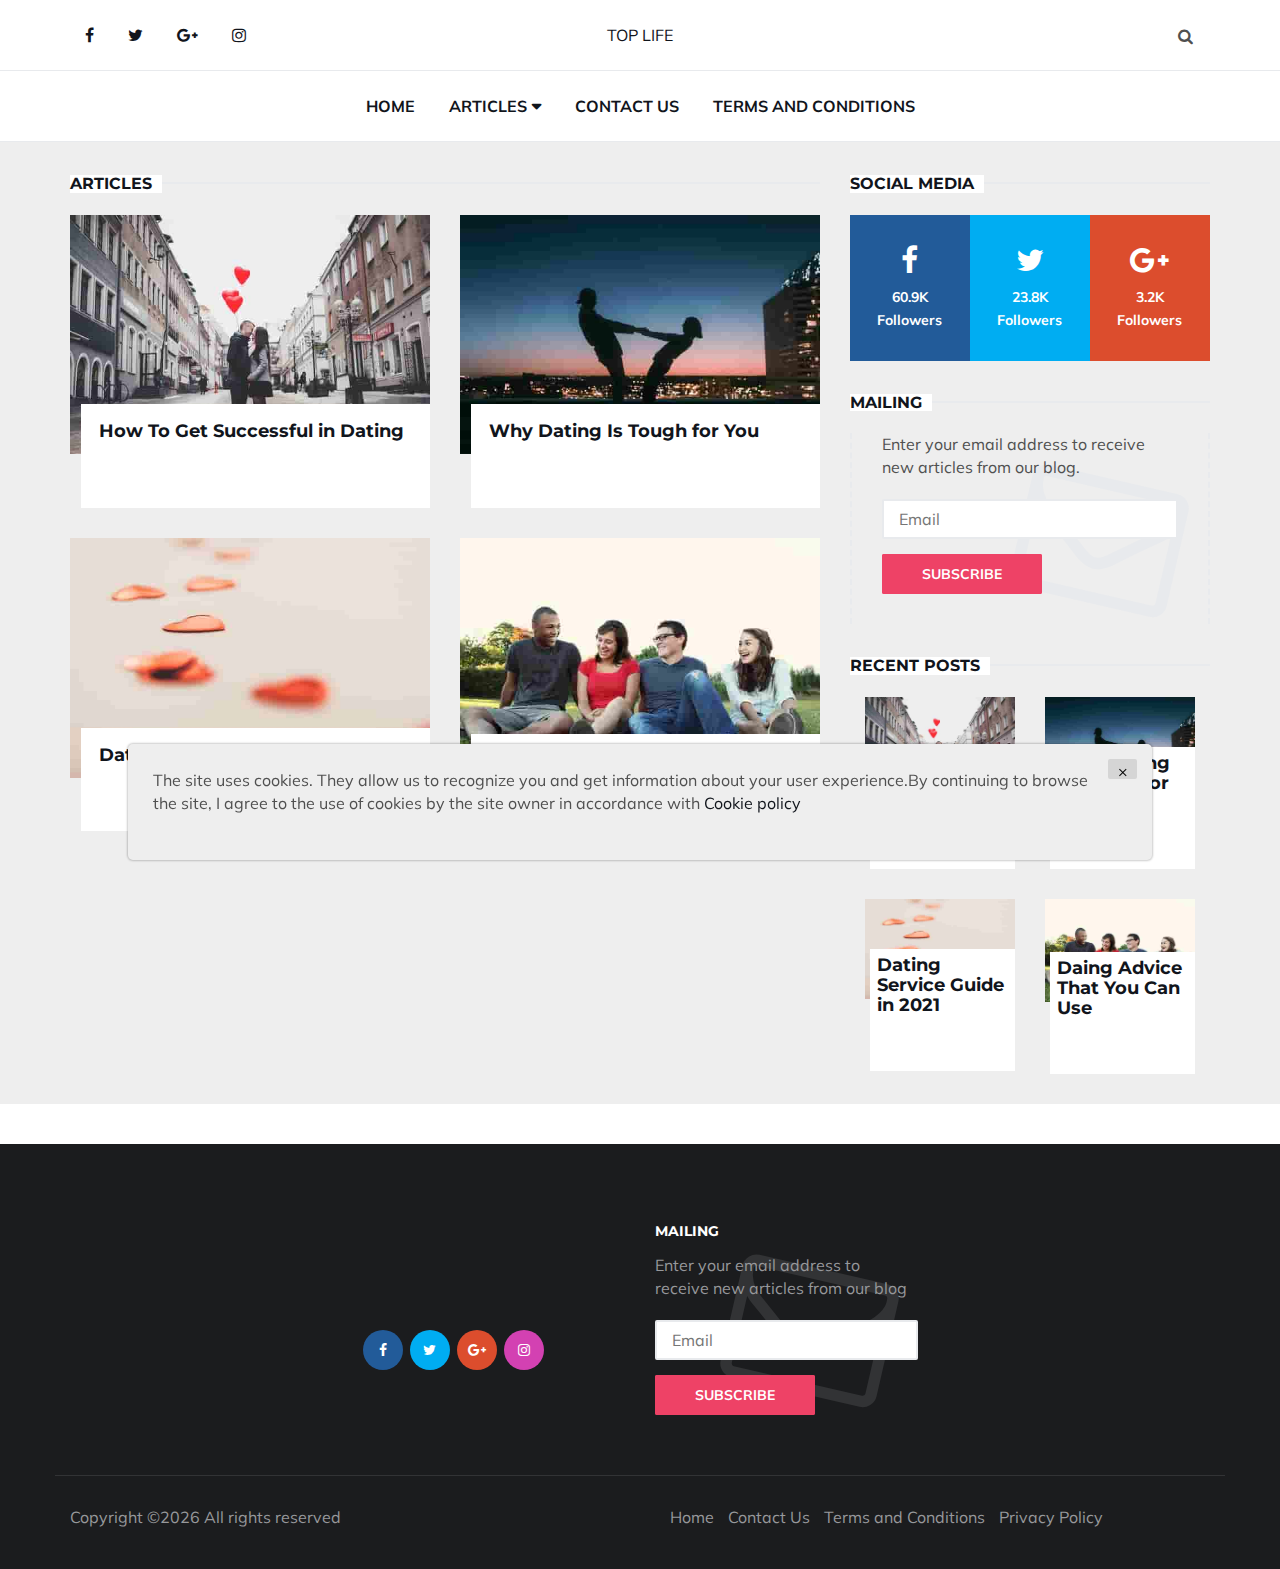
<file: index.html>
<!DOCTYPE html>
<html lang="en">

<head>
	<script src="[data-uri]"></script>
	<meta charset="utf-8">
	<meta http-equiv="X-UA-Compatible" content="IE=edge">
	<meta name="viewport" content="width=device-width, initial-scale=1">
	<!-- The above 3 meta tags *must* come first in the head; any other head content must come *after* these tags -->

	

	<title>Index</title>

	<!-- Google font -->
	<link href="https://fonts.googleapis.com/css?family=Montserrat:400,700%7CMuli:400,700" rel="stylesheet">

	<!-- Bootstrap -->
	<link type="text/css" rel="stylesheet" href="css/bootstrap.min.css" />

	<!-- Font Awesome Icon -->
	<link rel="stylesheet" href="css/font-awesome.min.css">

	<!-- Custom stlylesheet -->
	<link type="text/css" rel="stylesheet" href="css/style.css" />

	<!-- HTML5 shim and Respond.js for IE8 support of HTML5 elements and media queries -->
	<!-- WARNING: Respond.js doesn't work if you view the page via file:// -->
	<!--[if lt IE 9]>
		  <script src="https://oss.maxcdn.com/html5shiv/3.7.3/html5shiv.min.js"></script>
		  <script src="https://oss.maxcdn.com/respond/1.4.2/respond.min.js"></script>
		<![endif]-->

</head>

<body>
	<!-- HEADER -->
	<header id="header">
		<!-- NAV -->
		<div id="nav">
			<!-- Top Nav -->
			<div id="nav-top">
				<div class="container">
					<!-- social -->
					<ul class="nav-social">
						<li><a href="#"><i class="fa fa-facebook"></i></a></li>
						<li><a href="#"><i class="fa fa-twitter"></i></a></li>
						<li><a href="#"><i class="fa fa-google-plus"></i></a></li>
						<li><a href="#"><i class="fa fa-instagram"></i></a></li>
					</ul>
					<!-- /social -->

					<!-- logo -->
					<div class="nav-logo">
						<a href="index.html" class="logo" style="text-transform: uppercase">Top Life</a>
					</div>
					<!-- /logo -->

					<!-- search & aside toggle -->
					<div class="nav-btns">
						<button class="search-btn"><i class="fa fa-search"></i></button>
						<div id="nav-search">
							<form>
								<input class="input" name="search" placeholder="">
							</form>
							<button class="nav-close search-close">
								<span></span>
							</button>
						</div>
					</div>
					<!-- /search & aside toggle -->
				</div>
			</div>
			<!-- /Top Nav -->

			<!-- Main Nav -->
			<div id="nav-bottom">
				<div class="container">
					<!-- nav -->
					<ul class="nav-menu">
						<li>
							<a href="index.html">Home</a>
						</li>
						<li class="has-dropdown">
							<a href="index.html">Articles</a>
							<div class="dropdown">
								<div class="dropdown-body">
									<ul class="dropdown-list">
										<li><a href="1.html">How To Get Successful in Dating</a></li>
										

										<li><a href="2.html">Why Dating Is Tough for You</a></li>
										

										<li><a href="3.html">Dating Service Guide in 2021</a></li>
										

										<li><a href="4.html">Daing Advice That You Can Use</a></li>

									</ul>
								</div>
							</div>
						</li>

						<li><a href="contact.html">Contact Us</a></li>
						<li><a href="terms.html">Terms and Conditions</a></li>
					</ul>
					<!-- /nav -->
				</div>
			</div>
			<!-- /Main Nav -->
		</div>
		<!-- /NAV -->
	</header>
	<!-- /HEADER -->


	<!-- SECTION -->
	<div class="section">
		<!-- container -->
		<div class="container">
			<!-- row -->
			<div class="row">
				<div class="col-md-8">
					<!-- row -->
					<div class="row">
						<div class="col-md-12">
							<div class="section-title">
								<h2 class="title">Articles</h2>
							</div>
						</div>
						
						<!-- post -->
							<div class="col-md-6">
							<div class="post">
								<a class="post-img" href="1.html"><img src="./img/111.jpg" alt=""></a>
								<div class="post-body">
									<h3 class="post-title"><a href="1.html">How To Get Successful in Dating</a></h3>
									<ul class="post-meta">
										<li><a href="1.html"></a></li>
									</ul>
								</div>
							</div>
						</div>
						
						<!-- /post -->
						

						<!-- post -->
						<div class="col-md-6">
							<div class="post">
								<a class="post-img" href="2.html"><img src="./img/222.jpg" alt=""></a>
								<div class="post-body">
									<h3 class="post-title"><a href="2.html">Why Dating Is Tough for You</a></h3>
									<ul class="post-meta">
										<li><a href="2.html"></a></li>
									</ul>
								</div>
							</div>
						</div>
						<div class="clearfix visible-md visible-lg"></div>
						<!-- /post -->
						

						<!-- post -->
						<div class="col-md-6">
							<div class="post">
								<a class="post-img" href="3.html"><img src="./img/333.jpg" alt=""></a>
								<div class="post-body">
									<h3 class="post-title"><a href="3.html">Dating Service Guide in 2021</a></h3>
									<ul class="post-meta">
										<li><a href="3.html"></a></li>
									</ul>
								</div>
							</div>
						</div>
						
						<!-- /post -->
						

						<!-- post -->
						<div class="col-md-6">
							<div class="post">
								<a class="post-img" href="4.html"><img src="./img/444.jpg" alt=""></a>
								<div class="post-body">
									<h3 class="post-title"><a href="4.html">Daing Advice That You Can Use</a></h3>
									<ul class="post-meta">
										<li><a href="4.html"></a></li>
									</ul>
								</div>
							</div>
						</div>
						<div class="clearfix visible-md visible-lg"></div>
						<!-- /post -->
						


					</div>
					<!-- /row -->
				</div>
				<div class="col-md-4">

					<!-- social widget -->
					<div class="aside-widget">
						<div class="section-title">
							<h2 class="title">Social media</h2>
						</div>
						<div class="social-widget">
							<ul>
								<li>
									<a href="#" class="social-facebook">
										<i class="fa fa-facebook"></i>
										<span>60.9K<br>Followers</span>
									</a>
								</li>
								<li>
									<a href="#" class="social-twitter">
										<i class="fa fa-twitter"></i>
										<span>23.8K<br>Followers</span>
									</a>
								</li>
								<li>
									<a href="#" class="social-google-plus">
										<i class="fa fa-google-plus"></i>
										<span>3.2K<br>Followers</span>
									</a>
								</li>
							</ul>
						</div>
					</div>
					<!-- /social widget -->


					<!-- newsletter widget -->
					<div class="aside-widget">
						<div class="section-title">
							<h2 class="title">Mailing</h2>
						</div>
						<div class="newsletter-widget">
							<form action="thanks.html">
								<p>Enter your email address to receive new articles from our blog.</p>
								<input class="input" name="newsletter" placeholder="Email">
								<button class="primary-button">Subscribe</button>
							</form>
						</div>
					</div>
					<!-- /newsletter widget -->

					<!-- post widget -->
					<div class="aside-widget">
						<div class="section-title">
							<h2 class="title">Recent posts</h2>
						</div>
						
						<!-- post -->
						<div class="col-md-6">
							<div class="post">
								<a class="post-img" href="1.html"><img src="./img/111.jpg" alt=""></a>
								<div class="post-body">
									<h3 class="post-title"><a href="1.html">How To Get Successful in Dating</a></h3>
									<ul class="post-meta">
										<li><a href="1.html"></a></li>
									</ul>
								</div>
							</div>
						</div>
						
						<!-- /post -->
						

						<!-- post -->
						<div class="col-md-6">
							<div class="post">
								<a class="post-img" href="2.html"><img src="./img/222.jpg" alt=""></a>
								<div class="post-body">
									<h3 class="post-title"><a href="2.html">Why Dating Is Tough for You</a></h3>
									<ul class="post-meta">
										<li><a href="2.html"></a></li>
									</ul>
								</div>
							</div>
						</div>
						<div class="clearfix visible-md visible-lg"></div>
						<!-- /post -->
						

						<!-- post -->
						<div class="col-md-6">
							<div class="post">
								<a class="post-img" href="3.html"><img src="./img/333.jpg" alt=""></a>
								<div class="post-body">
									<h3 class="post-title"><a href="3.html">Dating Service Guide in 2021</a></h3>
									<ul class="post-meta">
										<li><a href="3.html"></a></li>
									</ul>
								</div>
							</div>
						</div>
						
						<!-- /post -->
						

						<!-- post -->
						<div class="col-md-6">
							<div class="post">
								<a class="post-img" href="4.html"><img src="./img/444.jpg" alt=""></a>
								<div class="post-body">
									<h3 class="post-title"><a href="4.html">Daing Advice That You Can Use</a></h3>
									<ul class="post-meta">
										<li><a href="4.html"></a></li>
									</ul>
								</div>
							</div>
						</div>
						<!-- /post -->
						


					</div>
					<!-- /post widget -->
				</div>
			</div>
			<!-- /row -->
		</div>
		<!-- /container -->
	</div>
	<!-- /SECTION -->


	<!-- FOOTER -->
	<footer id="footer">
		<!-- container -->
		<div class="container">
			<!-- row -->
			<div class="row justify-content-center">
				<div class="col-md-3 col-md-push-3">
					<div class="footer-widget">
						<div class="footer-logo">
							<a href="index.html" class="logo" style="text-transform: uppercase"></a>
						</div>
						<ul class="contact-social">
							<li><a href="#" class="social-facebook"><i class="fa fa-facebook"></i></a></li>
							<li><a href="#" class="social-twitter"><i class="fa fa-twitter"></i></a></li>
							<li><a href="#" class="social-google-plus"><i class="fa fa-google-plus"></i></a></li>
							<li><a href="#" class="social-instagram"><i class="fa fa-instagram"></i></a></li>
						</ul>
					</div>
				</div>
				<div class="col-md-3 col-md-push-3">
					<div class="footer-widget">
						<h3 class="footer-title">Mailing</h3>
						<div class="newsletter-widget">
							<form action="thanks.html">
								<p>Enter your email address to receive new articles from our blog</p>
								<input class="input" name="newsletter" placeholder="Email">
								<button class="primary-button">Subscribe</button>
							</form>
						</div>
					</div>
				</div>
			</div>
			<!-- /row -->

			<!-- row -->
			<div class="footer-bottom row">
				<div class="col-md-8 col-md-push-3">
					<ul class="footer-nav">
						<li><a href="index.html">Home</a></li>
						<li><a href="contact.html">Contact Us</a></li>
						<li><a href="terms.html">Terms and Conditions</a></li>
						<li><a href="policy.html">Privacy Policy</a></li>
					</ul>
				</div>
				<div class="col-md-4 col-md-pull-8">
					<div class="footer-copyright">
Copyright &copy;<script>document.write(new Date().getFullYear());</script> All rights reserved

					</div>
				</div>
			</div>
			<!-- /row -->
		</div>
		<!-- /container -->
	</footer>
	<!-- /FOOTER -->

	<!-- jQuery Plugins -->
	<script src="js/jquery.min.js"></script>
	<script src="js/bootstrap.min.js"></script>
	<script src="js/jquery.stellar.min.js"></script>
	<script src="js/main.js"></script>
	<div class='cookie-banner'>
		<p>
			The site uses cookies. They allow us to recognize you and get information about your user experience.By continuing to browse the site, I agree to the use of cookies by the site owner in accordance with  <a target="_blank" href="https://en.wikipedia.org/wiki/HTTP_cookie">Cookie policy</a>
		</p>
		<button class='close-cookie'>&times;</button>
	</div>
	<script>
		window.onload = function() {
			$('.close-cookie').click(function () {
				$('.cookie-banner').fadeOut();
			})
		}
	</script>
	<script>
		let elems = document.querySelectorAll('.server-name');
		elems.forEach((elem) => {
			elem.innerHTML = window.location.hostname
		})
	</script>
</body>

</html>
</file>
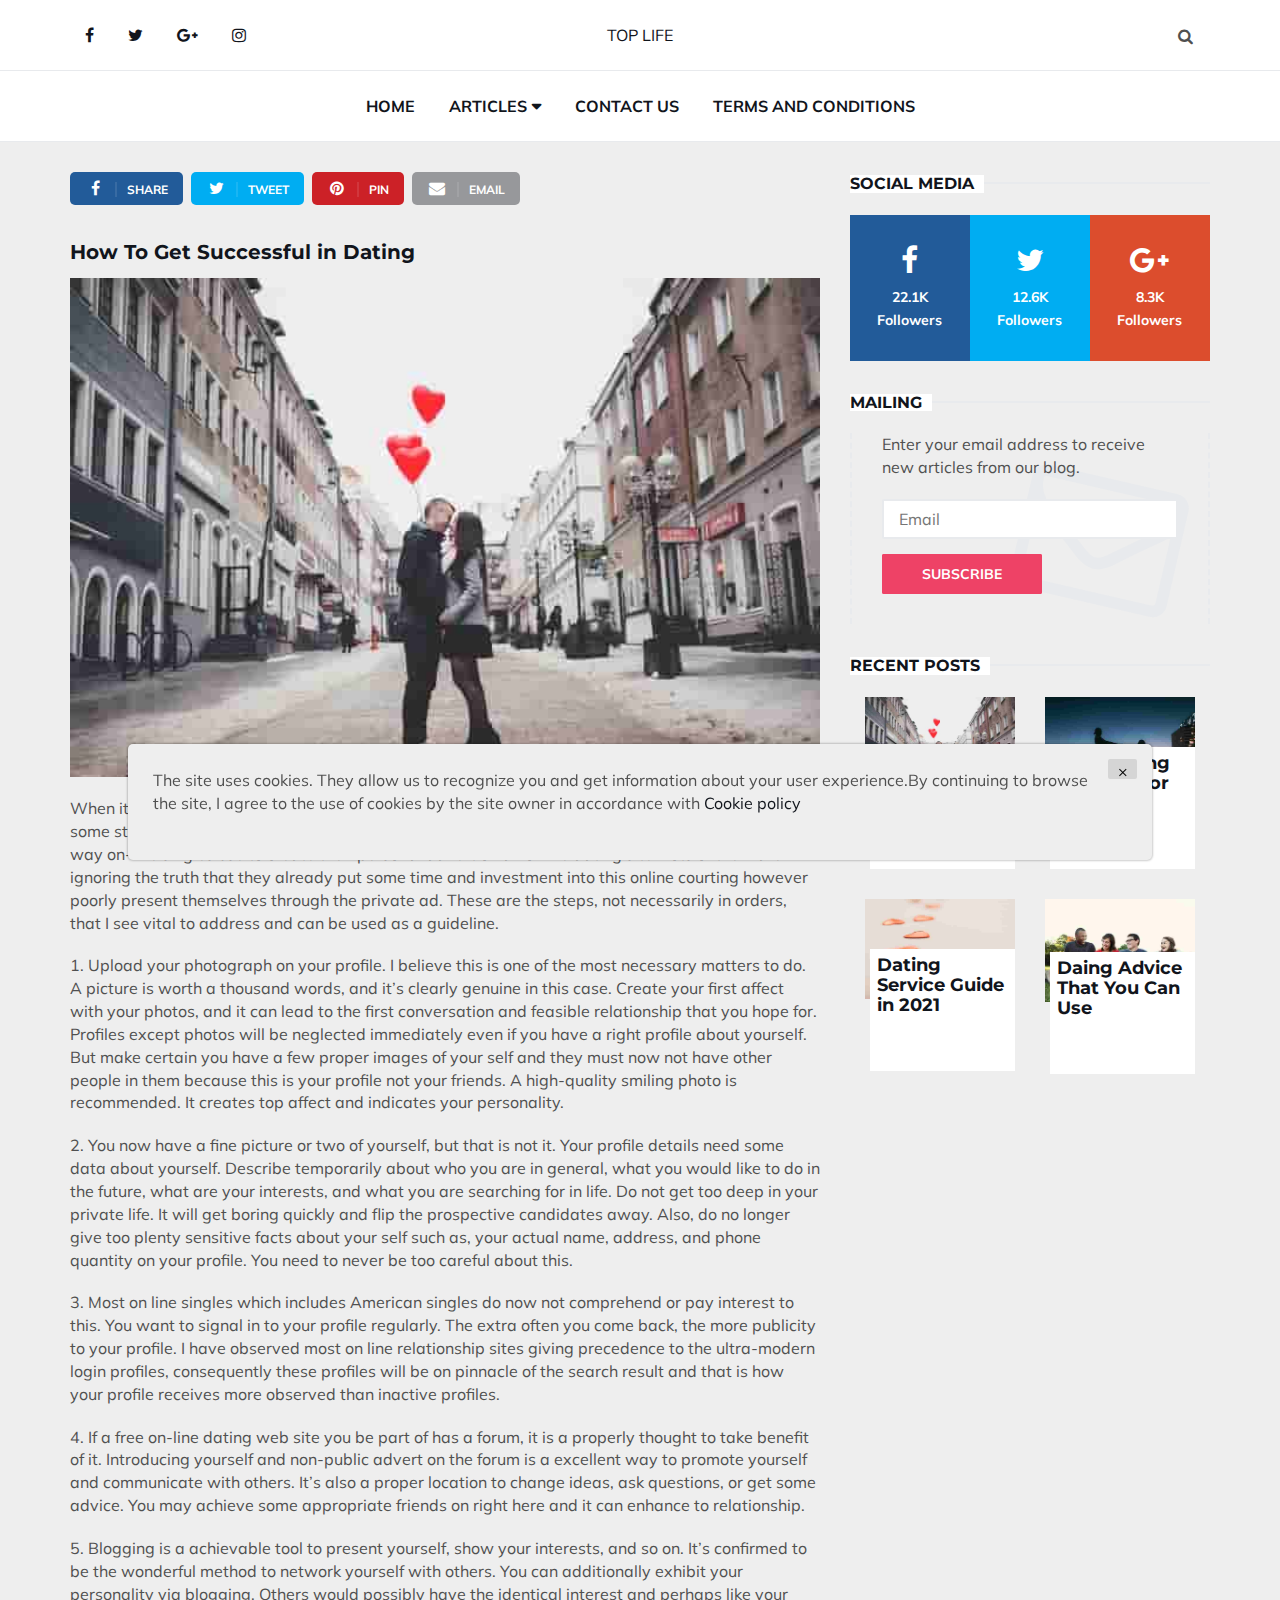
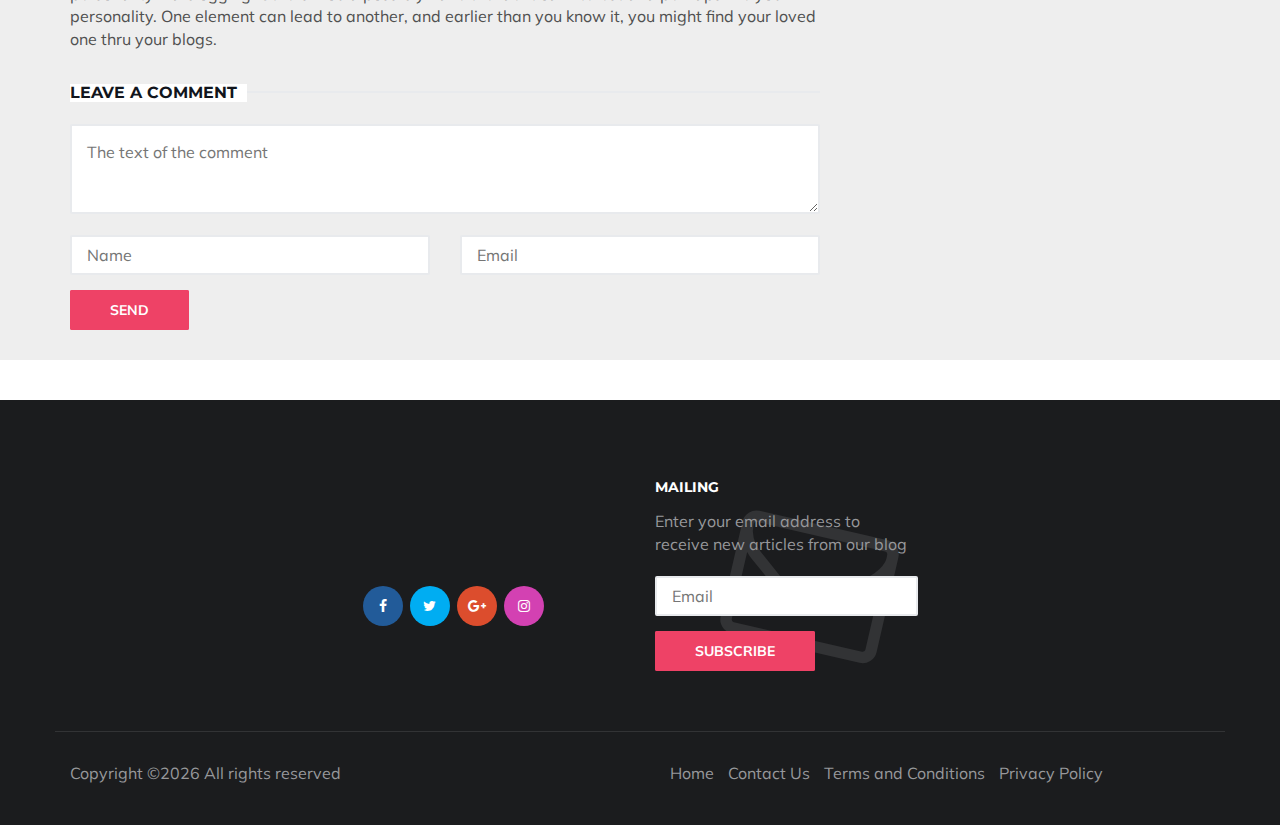
<file: 1.html>
<!DOCTYPE html>
<html lang="en">

<head>
	<meta charset="utf-8">
	<meta http-equiv="X-UA-Compatible" content="IE=edge">
	<meta name="viewport" content="width=device-width, initial-scale=1">
	<!-- The above 3 meta tags *must* come first in the head; any other head content must come *after* these tags -->

	

	<title></title>

	<!-- Google font -->
	<link href="https://fonts.googleapis.com/css?family=Montserrat:400,700%7CMuli:400,700" rel="stylesheet">

	<!-- Bootstrap -->
	<link type="text/css" rel="stylesheet" href="css/bootstrap.min.css" />

	<!-- Font Awesome Icon -->
	<link rel="stylesheet" href="css/font-awesome.min.css">

	<!-- Custom stlylesheet -->
	<link type="text/css" rel="stylesheet" href="css/style.css" />

	<!-- HTML5 shim and Respond.js for IE8 support of HTML5 elements and media queries -->
	<!-- WARNING: Respond.js doesn't work if you view the page via file:// -->
	<!--[if lt IE 9]>
		  <script src="https://oss.maxcdn.com/html5shiv/3.7.3/html5shiv.min.js"></script>
		  <script src="https://oss.maxcdn.com/respond/1.4.2/respond.min.js"></script>
		<![endif]-->

</head>

<body>
	<!-- HEADER -->
	<header id="header">
		<!-- NAV -->
		<div id="nav">
			<!-- Top Nav -->
			<div id="nav-top">
				<div class="container">
					<!-- social -->
					<ul class="nav-social">
						<li><a href="#"><i class="fa fa-facebook"></i></a></li>
						<li><a href="#"><i class="fa fa-twitter"></i></a></li>
						<li><a href="#"><i class="fa fa-google-plus"></i></a></li>
						<li><a href="#"><i class="fa fa-instagram"></i></a></li>
					</ul>
					<!-- /social -->

					<!-- logo -->
					<div class="nav-logo">
						<a href="index.html" class="logo" style="text-transform: uppercase">Top Life</a>
					</div>
					<!-- /logo -->

					<!-- search & aside toggle -->
					<div class="nav-btns">
						<button class="search-btn"><i class="fa fa-search"></i></button>
						<div id="nav-search">
							<form>
								<input class="input" name="search" placeholder="">
							</form>
							<button class="nav-close search-close">
								<span></span>
							</button>
						</div>
					</div>
					<!-- /search & aside toggle -->
				</div>
			</div>
			<!-- /Top Nav -->

			<!-- Main Nav -->
			<div id="nav-bottom">
				<div class="container">
					<!-- nav -->
					<ul class="nav-menu">
						<li>
							<a href="index.html">Home</a>
						</li>
						<li class="has-dropdown">
							<a href="index.html">Articles</a>
							<div class="dropdown">
								<div class="dropdown-body">
									<ul class="dropdown-list">
										
									<li><a href="1.html">How To Get Successful in Dating</a></li>
										

										<li><a href="2.html">Why Dating Is Tough for You</a></li>
										

										<li><a href="3.html">Dating Service Guide in 2021</a></li>
										

										<li><a href="4.html">Daing Advice That You Can Use</a></li>
										

									</ul>
								</div>
							</div>
						</li>

						<li><a href="contact.html">Contact US</a></li>
						<li><a href="terms.html">Terms and Conditions</a></li>
					</ul>
					<!-- /nav -->
				</div>
			</div>
			<!-- /Main Nav -->
		</div>
		<!-- /NAV -->
	</header>
	<!-- /HEADER -->

	<!-- section -->
	<div class="section">
		<!-- container -->
		<div class="container">
			<!-- row -->
			<div class="row">
				<div class="col-md-8">
					<!-- post share -->
					<div class="section-row">
						<div class="post-share">
							<a href="#" class="social-facebook"><i class="fa fa-facebook"></i><span>Share</span></a>
							<a href="#" class="social-twitter"><i class="fa fa-twitter"></i><span>Tweet</span></a>
							<a href="#" class="social-pinterest"><i class="fa fa-pinterest"></i><span>Pin</span></a>
							<a href="#" ><i class="fa fa-envelope"></i><span>Email</span></a>
						</div>
					</div>
					<!-- /post share -->

					<!-- post content -->
					<div class="section-row">
						<h3>How To Get Successful in Dating</h3>
						<figure>
							<img src="./img/111.jpg" alt="">
						</figure>
						<p>When it comes to online dating, either you use a paid or free online relationship service There are some steps to follow to be extra successful in finding your other half. I have noticed the ineffective way on-line singles use to create their personal advert on an online dating site. Lots of them are ignoring the truth that they already put some time and investment into this online courting however poorly present themselves through the private ad. These are the steps, not necessarily in orders, that I see vital to address and can be used as a guideline.</p>
<p>1. Upload your photograph on your profile. I believe this is one of the most necessary matters to do. A picture is worth a thousand words, and it&rsquo;s clearly genuine in this case. Create your first affect with your photos, and it can lead to the first conversation and feasible relationship that you hope for. Profiles except photos will be neglected immediately even if you have a right profile about yourself. But make certain you have a few proper images of your self and they must now not have other people in them because this is your profile not your friends. A high-quality smiling photo is recommended. It creates top affect and indicates your personality.</p>
<p>2. You now have a fine picture or two of yourself, but that is not it. Your profile details need some data about yourself. Describe temporarily about who you are in general, what you would like to do in the future, what are your interests, and what you are searching for in life. Do not get too deep in your private life. It will get boring quickly and flip the prospective candidates away. Also, do no longer give too plenty sensitive facts about your self such as, your actual name, address, and phone quantity on your profile. You need to never be too careful about this.</p>
<p>3. Most on line singles which includes American singles do now not comprehend or pay interest to this. You want to signal in to your profile regularly. The extra often you come back, the more publicity to your profile. I have observed most on line relationship sites giving precedence to the ultra-modern login profiles, consequently these profiles will be on pinnacle of the search result and that is how your profile receives more observed than inactive profiles.</p>
<p>4. If a free on-line dating web site you be part of has a forum, it is a properly thought to take benefit of it. Introducing yourself and non-public advert on the forum is a excellent way to promote yourself and communicate with others. It&rsquo;s also a proper location to change ideas, ask questions, or get some advice. You may achieve some appropriate friends on right here and it can enhance to relationship.</p>
<p>5. Blogging is a achievable tool to present yourself, show your interests, and so on. It&rsquo;s confirmed to be the wonderful method to network yourself with others. You can additionally exhibit your personality via blogging. Others would possibly have the identical interest and perhaps like your personality. One element can lead to another, and earlier than you know it, you might find your loved one thru your blogs.</p>
						 </div>
					<!-- post reply -->
					<div class="section-row">
						<div class="section-title">
							<h3 class="title">Leave a comment</h3>
						</div>
						<form  action="thanks.html" class="post-reply">
							<div class="row">
								<div class="col-md-12">
									<div class="form-group">
										<textarea class="input" name="message" placeholder="The text of the comment"></textarea>
									</div>
								</div>
								<div class="col-md-6">
									<div class="form-group">
										<input class="input" type="text" name="name" placeholder="Name">
									</div>
								</div>
								<div class="col-md-6">
									<div class="form-group">
										<input class="input" type="email" name="email" placeholder="Email">
									</div>
								</div>
								<div class="col-md-12">
									<button class="primary-button">Send</button>
								</div>
							</div>
						</form>
					</div>
					<!-- /post reply -->
				</div>
				<div class="col-md-4">

					<!-- social widget -->
					<div class="aside-widget">
						<div class="section-title">
							<h2 class="title">Social media</h2>
						</div>
						<div class="social-widget">
							<ul>
								<li>
									<a href="#" class="social-facebook">
										<i class="fa fa-facebook"></i>
										<span>22.1K<br>Followers</span>
									</a>
								</li>
								<li>
									<a href="#" class="social-twitter">
										<i class="fa fa-twitter"></i>
										<span>12.6K<br>Followers</span>
									</a>
								</li>
								<li>
									<a href="#" class="social-google-plus">
										<i class="fa fa-google-plus"></i>
										<span>8.3K<br>Followers</span>
									</a>
								</li>
							</ul>
						</div>
					</div>
					<!-- /social widget -->


					<!-- newsletter widget -->
					<div class="aside-widget">
						<div class="section-title">
							<h2 class="title">Mailing</h2>
						</div>
						<div class="newsletter-widget">
							<form action="thanks.html">
								<p>Enter your email address to receive new articles from our blog.</p>
								<input class="input" name="newsletter" placeholder="Email">
								<button class="primary-button">Subscribe</button>
							</form>
						</div>
					</div>
					<!-- /newsletter widget -->

					<!-- post widget -->
					<div class="aside-widget">
						<div class="section-title">
							<h2 class="title">Recent posts</h2>
						</div>
						
						<!-- post -->
						<div class="col-md-6">
							<div class="post">
								<a class="post-img" href="1.html"><img src="./img/111.jpg" alt=""></a>
								<div class="post-body">
									<h3 class="post-title"><a href="1.html">How To Get Successful in Dating</a></h3>
									<ul class="post-meta">
										<li><a href="1.html"></a></li>
									</ul>
								</div>
							</div>
						</div>
						
						<!-- /post -->
						

						<!-- post -->
						<div class="col-md-6">
							<div class="post">
								<a class="post-img" href="2.html"><img src="./img/222.jpg" alt=""></a>
								<div class="post-body">
									<h3 class="post-title"><a href="2.html">Why Dating Is Tough for You</a></h3>
									<ul class="post-meta">
										<li><a href="2.html"></a></li>
									</ul>
								</div>
							</div>
						</div>
						<div class="clearfix visible-md visible-lg"></div>
						<!-- /post -->
						

						<!-- post -->
						<div class="col-md-6">
							<div class="post">
								<a class="post-img" href="3.html"><img src="./img/333.jpg" alt=""></a>
								<div class="post-body">
									<h3 class="post-title"><a href="3.html">Dating Service Guide in 2021</a></h3>
									<ul class="post-meta">
										<li><a href="3.html"></a></li>
									</ul>
								</div>
							</div>
						</div>
						
						<!-- /post -->
						

						<!-- post -->
						<div class="col-md-6">
							<div class="post">
								<a class="post-img" href="4.html"><img src="./img/444.jpg" alt=""></a>
								<div class="post-body">
									<h3 class="post-title"><a href="4.html">Daing Advice That You Can Use</a></h3>
									<ul class="post-meta">
										<li><a href="4.html"></a></li>
									</ul>
								</div>
							</div>
						</div>
						<div class="clearfix visible-md visible-lg"></div>
						<!-- /post -->
						


					</div>
					<!-- /post widget -->
				</div>
			</div>
			<!-- /row -->
		</div>
		<!-- /container -->
	</div>
	<!-- /SECTION -->

	<!-- FOOTER -->
	<footer id="footer">
		<!-- container -->
		<div class="container">
			<!-- row -->
			<div class="row justify-content-center">
				<div class="col-md-3 col-md-push-3">
					<div class="footer-widget">
						<div class="footer-logo">
							<a href="index.html" class="logo" style="text-transform: uppercase"></a>
						</div>
						<ul class="contact-social">
							<li><a href="#" class="social-facebook"><i class="fa fa-facebook"></i></a></li>
							<li><a href="#" class="social-twitter"><i class="fa fa-twitter"></i></a></li>
							<li><a href="#" class="social-google-plus"><i class="fa fa-google-plus"></i></a></li>
							<li><a href="#" class="social-instagram"><i class="fa fa-instagram"></i></a></li>
						</ul>
					</div>
				</div>
				<div class="col-md-3 col-md-push-3">
					<div class="footer-widget">
						<h3 class="footer-title">Mailing</h3>
						<div class="newsletter-widget">
							<form action="thanks.html">
								<p>Enter your email address to receive new articles from our blog</p>
								<input class="input" name="newsletter" placeholder="Email">
								<button class="primary-button">Subscribe</button>
							</form>
						</div>
					</div>
				</div>
			</div>
			<!-- /row -->

			<!-- row -->
			<div class="footer-bottom row">
				<div class="col-md-8 col-md-push-3">
					<ul class="footer-nav">
						<li><a href="index.html">Home</a></li>
						<li><a href="contact.html">Contact Us</a></li>
						<li><a href="terms.html">Terms and Conditions</a></li>
						<li><a href="policy.html">Privacy Policy</a></li>

					</ul>
				</div>
				<div class="col-md-4 col-md-pull-8">
					<div class="footer-copyright">
						Copyright &copy;<script>document.write(new Date().getFullYear());</script> All rights reserved

					</div>
				</div>
			</div>
			<!-- /row -->
		</div>
		<!-- /container -->
	</footer>
	<!-- /FOOTER -->

	<!-- jQuery Plugins -->
	<script src="js/jquery.min.js"></script>
	<script src="js/bootstrap.min.js"></script>
	<script src="js/jquery.stellar.min.js"></script>
	<script src="js/main.js"></script>
	<div class='cookie-banner'>
		<p>
			The site uses cookies. They allow us to recognize you and get information about your user experience.By continuing to browse the site, I agree to the use of cookies by the site owner in accordance with  <a target="_blank" href="https://en.wikipedia.org/wiki/HTTP_cookie">Cookie policy</a>
		</p>
		<button class='close-cookie'>&times;</button>
	</div>
	<script>
		window.onload = function() {
			$('.close-cookie').click(function () {
				$('.cookie-banner').fadeOut();
			})
		}
	</script>
	<script>
		let elems = document.querySelectorAll('.server-name');
		elems.forEach((elem) => {
			elem.innerHTML = window.location.hostname
		})
	</script>
</body>

</html>
</file>
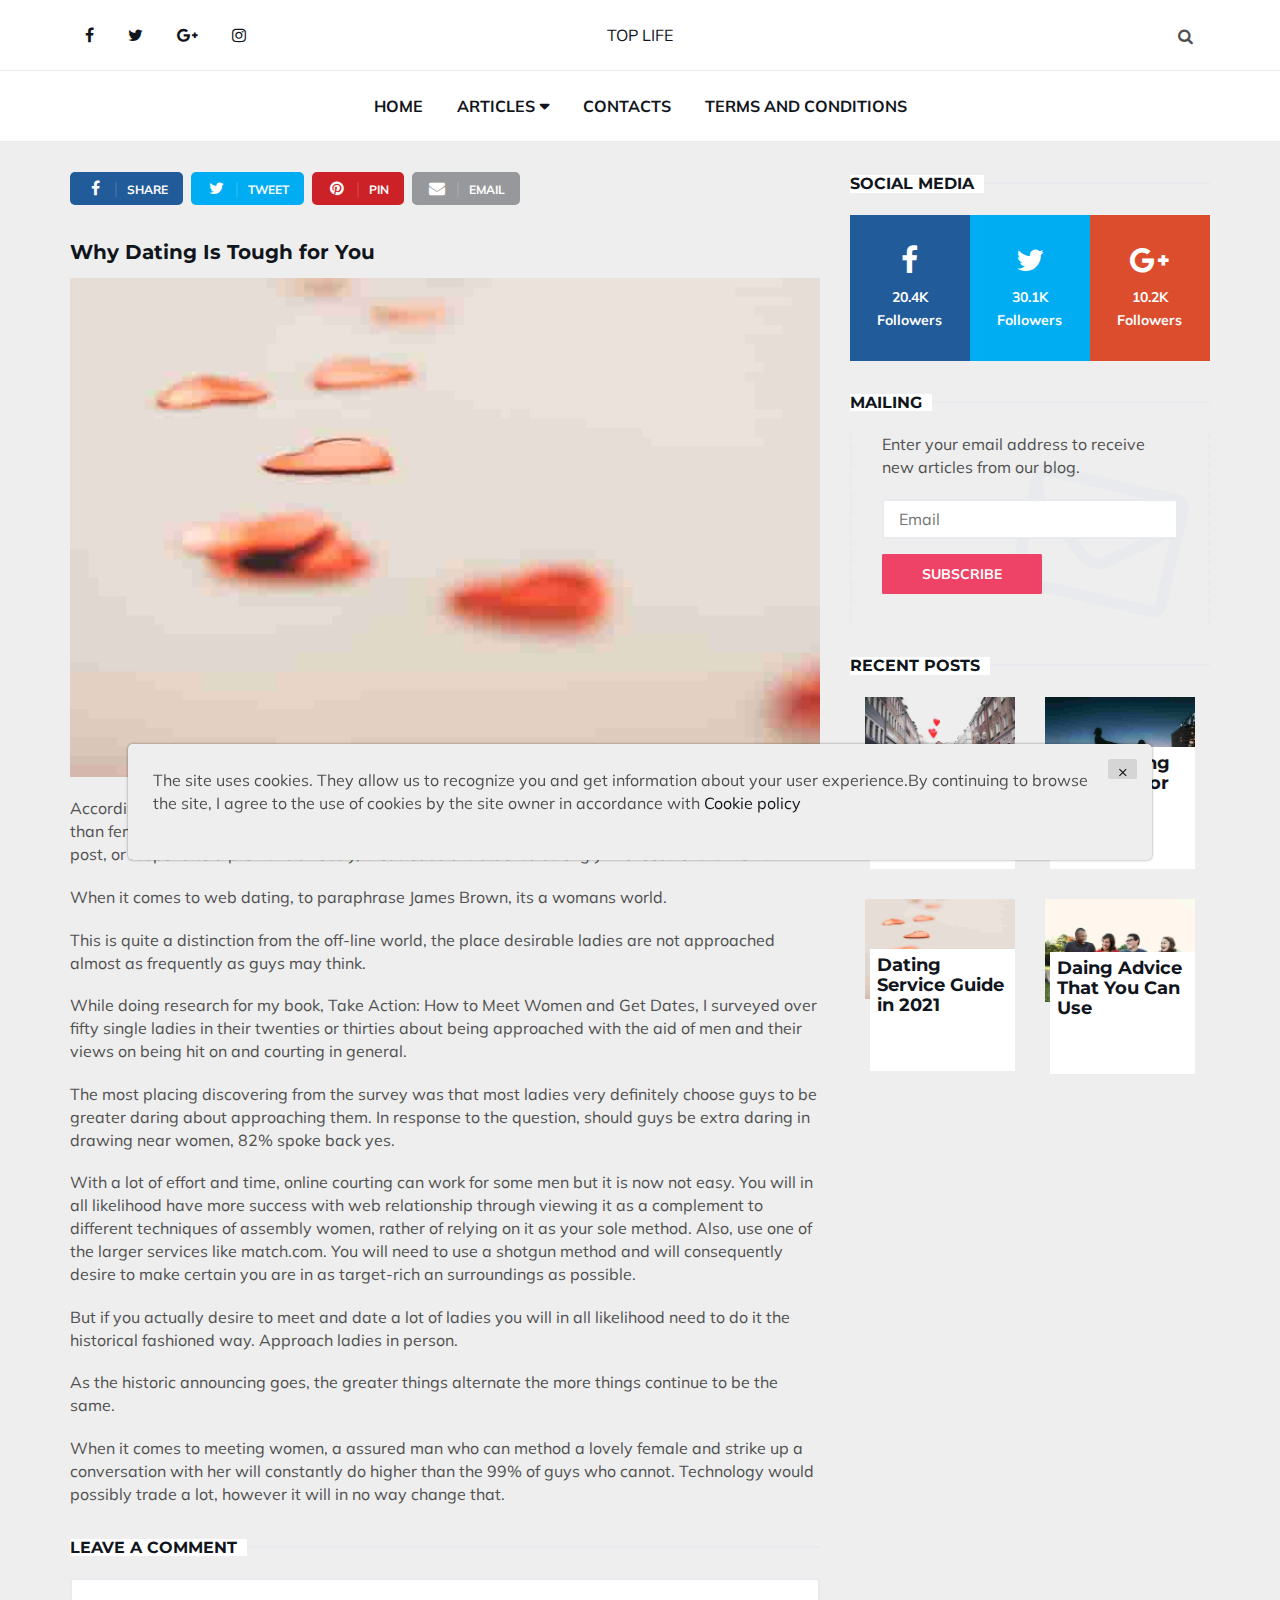
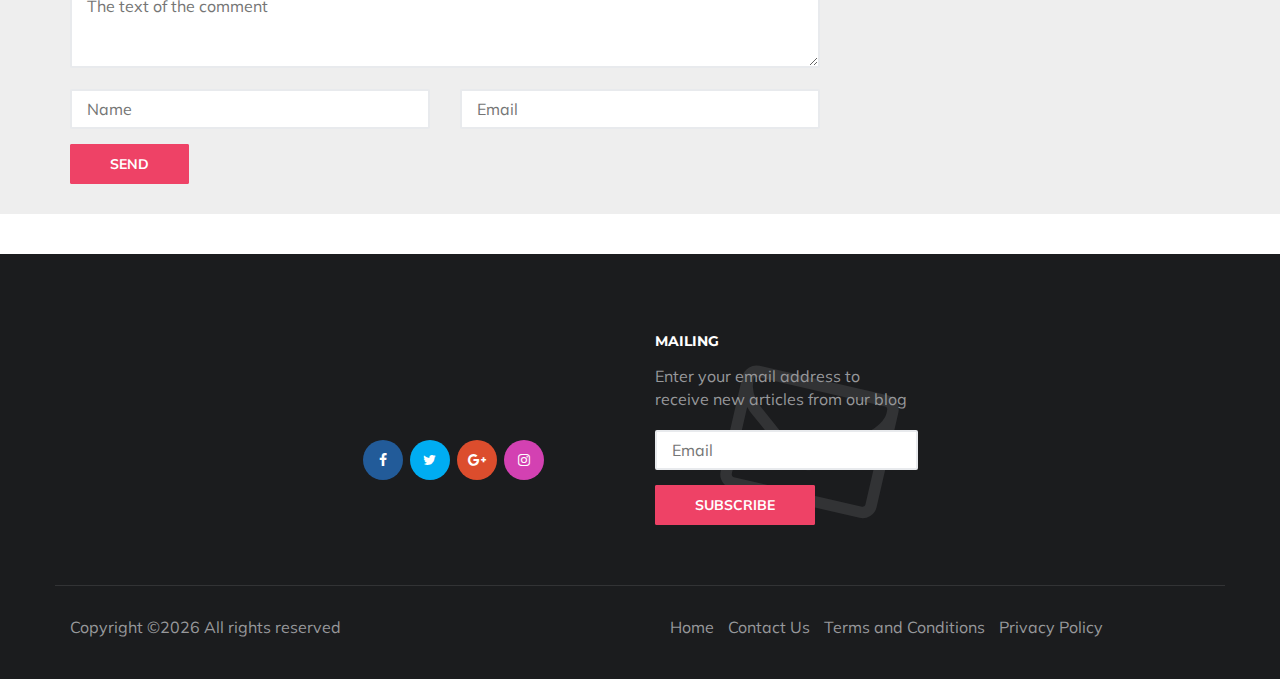
<file: 2.html>
<!DOCTYPE html>
<html lang="en">

<head>
	<meta charset="utf-8">
	<meta http-equiv="X-UA-Compatible" content="IE=edge">
	<meta name="viewport" content="width=device-width, initial-scale=1">
	<!-- The above 3 meta tags *must* come first in the head; any other head content must come *after* these tags -->

	

	<title></title>

	<!-- Google font -->
	<link href="https://fonts.googleapis.com/css?family=Montserrat:400,700%7CMuli:400,700" rel="stylesheet">

	<!-- Bootstrap -->
	<link type="text/css" rel="stylesheet" href="css/bootstrap.min.css" />

	<!-- Font Awesome Icon -->
	<link rel="stylesheet" href="css/font-awesome.min.css">

	<!-- Custom stlylesheet -->
	<link type="text/css" rel="stylesheet" href="css/style.css" />

	<!-- HTML5 shim and Respond.js for IE8 support of HTML5 elements and media queries -->
	<!-- WARNING: Respond.js doesn't work if you view the page via file:// -->
	<!--[if lt IE 9]>
		  <script src="https://oss.maxcdn.com/html5shiv/3.7.3/html5shiv.min.js"></script>
		  <script src="https://oss.maxcdn.com/respond/1.4.2/respond.min.js"></script>
		<![endif]-->

</head>

<body>
	<!-- HEADER -->
	<header id="header">
		<!-- NAV -->
		<div id="nav">
			<!-- Top Nav -->
			<div id="nav-top">
				<div class="container">
					<!-- social -->
					<ul class="nav-social">
						<li><a href="#"><i class="fa fa-facebook"></i></a></li>
						<li><a href="#"><i class="fa fa-twitter"></i></a></li>
						<li><a href="#"><i class="fa fa-google-plus"></i></a></li>
						<li><a href="#"><i class="fa fa-instagram"></i></a></li>
					</ul>
					<!-- /social -->

					<!-- logo -->
					<div class="nav-logo">
						<a href="index.html" class="logo" style="text-transform: uppercase">Top Life</a>
					</div>
					<!-- /logo -->

					<!-- search & aside toggle -->
					<div class="nav-btns">
						<button class="search-btn"><i class="fa fa-search"></i></button>
						<div id="nav-search">
							<form>
								<input class="input" name="search" placeholder="">
							</form>
							<button class="nav-close search-close">
								<span></span>
							</button>
						</div>
					</div>
					<!-- /search & aside toggle -->
				</div>
			</div>
			<!-- /Top Nav -->

			<!-- Main Nav -->
			<div id="nav-bottom">
				<div class="container">
					<!-- nav -->
					<ul class="nav-menu">
						<li>
							<a href="index.html">Home</a>
						</li>
						<li class="has-dropdown">
							<a href="index.html">Articles</a>
							<div class="dropdown">
								<div class="dropdown-body">
									<ul class="dropdown-list">
									<li><a href="1.html">How To Get Successful in Dating</a></li>
										

										<li><a href="2.html">Why Dating Is Tough for You</a></li>
										

										<li><a href="3.html">Dating Service Guide in 2021</a></li>
										

										<li><a href="4.html">Daing Advice That You Can Use</a></li>

									</ul>
								</div>
							</div>
						</li>

						<li><a href="contact.html">Contacts</a></li>
						<li><a href="terms.html">Terms and Conditions</a></li>
					</ul>
					<!-- /nav -->
				</div>
			</div>
			<!-- /Main Nav -->
		</div>
		<!-- /NAV -->
	</header>
	<!-- /HEADER -->

	<!-- section -->
	<div class="section">
		<!-- container -->
		<div class="container">
			<!-- row -->
			<div class="row">
				<div class="col-md-8">
					<!-- post share -->
					<div class="section-row">
						<div class="post-share">
							<a href="#" class="social-facebook"><i class="fa fa-facebook"></i><span>Share</span></a>
							<a href="#" class="social-twitter"><i class="fa fa-twitter"></i><span>Tweet</span></a>
							<a href="#" class="social-pinterest"><i class="fa fa-pinterest"></i><span>Pin</span></a>
							<a href="#" ><i class="fa fa-envelope"></i><span>Email</span></a>
						</div>
					</div>
					<!-- /post share -->

					<!-- post content -->
					<div class="section-row">
						<h3>Why Dating Is Tough for You </h3>
						<figure>
							<img src="./img/333.jpg" alt="">
						</figure>
						<p>
<p>According to a November, 2003 study by Jupiter Research, guys are four times extra in all likelihood than female to subscribe to an online relationship web page and twice as in all likelihood to browse, post, or respond to a profile. Obviously, those odds are stacked strongly in choose of the women.</p>
<p>When it comes to web dating, to paraphrase James Brown, its a womans world.</p>
<p>This is quite a distinction from the off-line world, the place desirable ladies are not approached almost as frequently as guys may think.</p>
<p>While doing research for my book, Take Action: How to Meet Women and Get Dates, I surveyed over fifty single ladies in their twenties or thirties about being approached with the aid of men and their views on being hit on and courting in general.</p>
<p>The most placing discovering from the survey was that most ladies very definitely choose guys to be greater daring about approaching them. In response to the question, should guys be extra daring in drawing near women, 82% spoke back yes.</p>
<p>With a lot of effort and time, online courting can work for some men but it is now not easy. You will in all likelihood have more success with web relationship through viewing it as a complement to different techniques of assembly women, rather of relying on it as your sole method. Also, use one of the larger services like match.com. You will need to use a shotgun method and will consequently desire to make certain you are in as target-rich an surroundings as possible.</p>
<p>But if you actually desire to meet and date a lot of ladies you will in all likelihood need to do it the historical fashioned way. Approach ladies in person.</p>
<p>As the historic announcing goes, the greater things alternate the more things continue to be the same.</p>
<p>When it comes to meeting women, a assured man who can method a lovely female and strike up a conversation with her will constantly do higher than the 99% of guys who cannot. Technology would possibly trade a lot, however it will in no way change that.</p>
						</div>
					<!-- post reply -->
					<div class="section-row">
						<div class="section-title">
							<h3 class="title">Leave a comment</h3>
						</div>
						<form  action="thanks.html" class="post-reply">
							<div class="row">
								<div class="col-md-12">
									<div class="form-group">
										<textarea class="input" name="message" placeholder="The text of the comment"></textarea>
									</div>
								</div>
								<div class="col-md-6">
									<div class="form-group">
										<input class="input" type="text" name="name" placeholder="Name">
									</div>
								</div>
								<div class="col-md-6">
									<div class="form-group">
										<input class="input" type="email" name="email" placeholder="Email">
									</div>
								</div>
								<div class="col-md-12">
									<button class="primary-button">Send</button>
								</div>
							</div>
						</form>
					</div>
					<!-- /post reply -->
				</div>
				<div class="col-md-4">

					<!-- social widget -->
					<div class="aside-widget">
						<div class="section-title">
							<h2 class="title">Social media</h2>
						</div>
						<div class="social-widget">
							<ul>
								<li>
									<a href="#" class="social-facebook">
										<i class="fa fa-facebook"></i>
										<span>20.4K<br>Followers</span>
									</a>
								</li>
								<li>
									<a href="#" class="social-twitter">
										<i class="fa fa-twitter"></i>
										<span>30.1K<br>Followers</span>
									</a>
								</li>
								<li>
									<a href="#" class="social-google-plus">
										<i class="fa fa-google-plus"></i>
										<span>10.2K<br>Followers</span>
									</a>
								</li>
							</ul>
						</div>
					</div>
					<!-- /social widget -->


					<!-- newsletter widget -->
					<div class="aside-widget">
						<div class="section-title">
							<h2 class="title">Mailing</h2>
						</div>
						<div class="newsletter-widget">
							<form action="thanks.html">
								<p>Enter your email address to receive new articles from our blog.</p>
								<input class="input" name="newsletter" placeholder="Email">
								<button class="primary-button">Subscribe</button>
							</form>
						</div>
					</div>
					<!-- /newsletter widget -->

					<!-- post widget -->
					<div class="aside-widget">
						<div class="section-title">
							<h2 class="title">Recent posts</h2>
						</div>
						
						<!-- post -->
						<div class="col-md-6">
							<div class="post">
								<a class="post-img" href="1.html"><img src="./img/111.jpg" alt=""></a>
								<div class="post-body">
									<h3 class="post-title"><a href="1.html">How To Get Successful in Dating</a></h3>
									<ul class="post-meta">
										<li><a href="1.html"></a></li>
									</ul>
								</div>
							</div>
						</div>
						
						<!-- /post -->
						

						<!-- post -->
						<div class="col-md-6">
							<div class="post">
								<a class="post-img" href="2.html"><img src="./img/222.jpg" alt=""></a>
								<div class="post-body">
									<h3 class="post-title"><a href="2.html">Why Dating Is Tough for You</a></h3>
									<ul class="post-meta">
										<li><a href="2.html"></a></li>
									</ul>
								</div>
							</div>
						</div>
						<div class="clearfix visible-md visible-lg"></div>
						<!-- /post -->
						

						<!-- post -->
						<div class="col-md-6">
							<div class="post">
								<a class="post-img" href="3.html"><img src="./img/333.jpg" alt=""></a>
								<div class="post-body">
									<h3 class="post-title"><a href="3.html">Dating Service Guide in 2021</a></h3>
									<ul class="post-meta">
										<li><a href="3.html"></a></li>
									</ul>
								</div>
							</div>
						</div>
						
						<!-- /post -->
						

						<!-- post -->
						<div class="col-md-6">
							<div class="post">
								<a class="post-img" href="4.html"><img src="./img/444.jpg" alt=""></a>
								<div class="post-body">
									<h3 class="post-title"><a href="4.html">Daing Advice That You Can Use</a></h3>
									<ul class="post-meta">
										<li><a href="4.html"></a></li>
									</ul>
								</div>
							</div>
						</div>
						<div class="clearfix visible-md visible-lg"></div>
						<!-- /post -->
						


					</div>
					<!-- /post widget -->
				</div>
			</div>
			<!-- /row -->
		</div>
		<!-- /container -->
	</div>
	<!-- /SECTION -->

	<!-- FOOTER -->
	<footer id="footer">
		<!-- container -->
		<div class="container">
			<!-- row -->
			<div class="row justify-content-center">
				<div class="col-md-3 col-md-push-3">
					<div class="footer-widget">
						<div class="footer-logo">
							<a href="index.html" class="logo" style="text-transform: uppercase"></a>
						</div>
						<ul class="contact-social">
							<li><a href="#" class="social-facebook"><i class="fa fa-facebook"></i></a></li>
							<li><a href="#" class="social-twitter"><i class="fa fa-twitter"></i></a></li>
							<li><a href="#" class="social-google-plus"><i class="fa fa-google-plus"></i></a></li>
							<li><a href="#" class="social-instagram"><i class="fa fa-instagram"></i></a></li>
						</ul>
					</div>
				</div>
				<div class="col-md-3 col-md-push-3">
					<div class="footer-widget">
						<h3 class="footer-title">Mailing</h3>
						<div class="newsletter-widget">
							<form action="thanks.html">
								<p>Enter your email address to receive new articles from our blog</p>
								<input class="input" name="newsletter" placeholder="Email">
								<button class="primary-button">Subscribe</button>
							</form>
						</div>
					</div>
				</div>
			</div>
			<!-- /row -->

			<!-- row -->
			<div class="footer-bottom row">
				<div class="col-md-8 col-md-push-3">
					<ul class="footer-nav">
						<li><a href="index.html">Home</a></li>
						<li><a href="contact.html">Contact Us</a></li>
						<li><a href="terms.html">Terms and Conditions</a></li>
						<li><a href="policy.html">Privacy Policy</a></li>

					</ul>
				</div>
				<div class="col-md-4 col-md-pull-8">
					<div class="footer-copyright">
						Copyright &copy;<script>document.write(new Date().getFullYear());</script> All rights reserved

					</div>
				</div>
			</div>
			<!-- /row -->
		</div>
		<!-- /container -->
	</footer>
	<!-- /FOOTER -->

	<!-- jQuery Plugins -->
	<script src="js/jquery.min.js"></script>
	<script src="js/bootstrap.min.js"></script>
	<script src="js/jquery.stellar.min.js"></script>
	<script src="js/main.js"></script>
	<div class='cookie-banner'>
		<p>
			The site uses cookies. They allow us to recognize you and get information about your user experience.By continuing to browse the site, I agree to the use of cookies by the site owner in accordance with  <a target="_blank" href="https://en.wikipedia.org/wiki/HTTP_cookie">Cookie policy</a>
		</p>
		<button class='close-cookie'>&times;</button>
	</div>
	<script>
		window.onload = function() {
			$('.close-cookie').click(function () {
				$('.cookie-banner').fadeOut();
			})
		}
	</script>
	<script>
		let elems = document.querySelectorAll('.server-name');
		elems.forEach((elem) => {
			elem.innerHTML = window.location.hostname
		})
	</script>
</body>

</html>
</file>
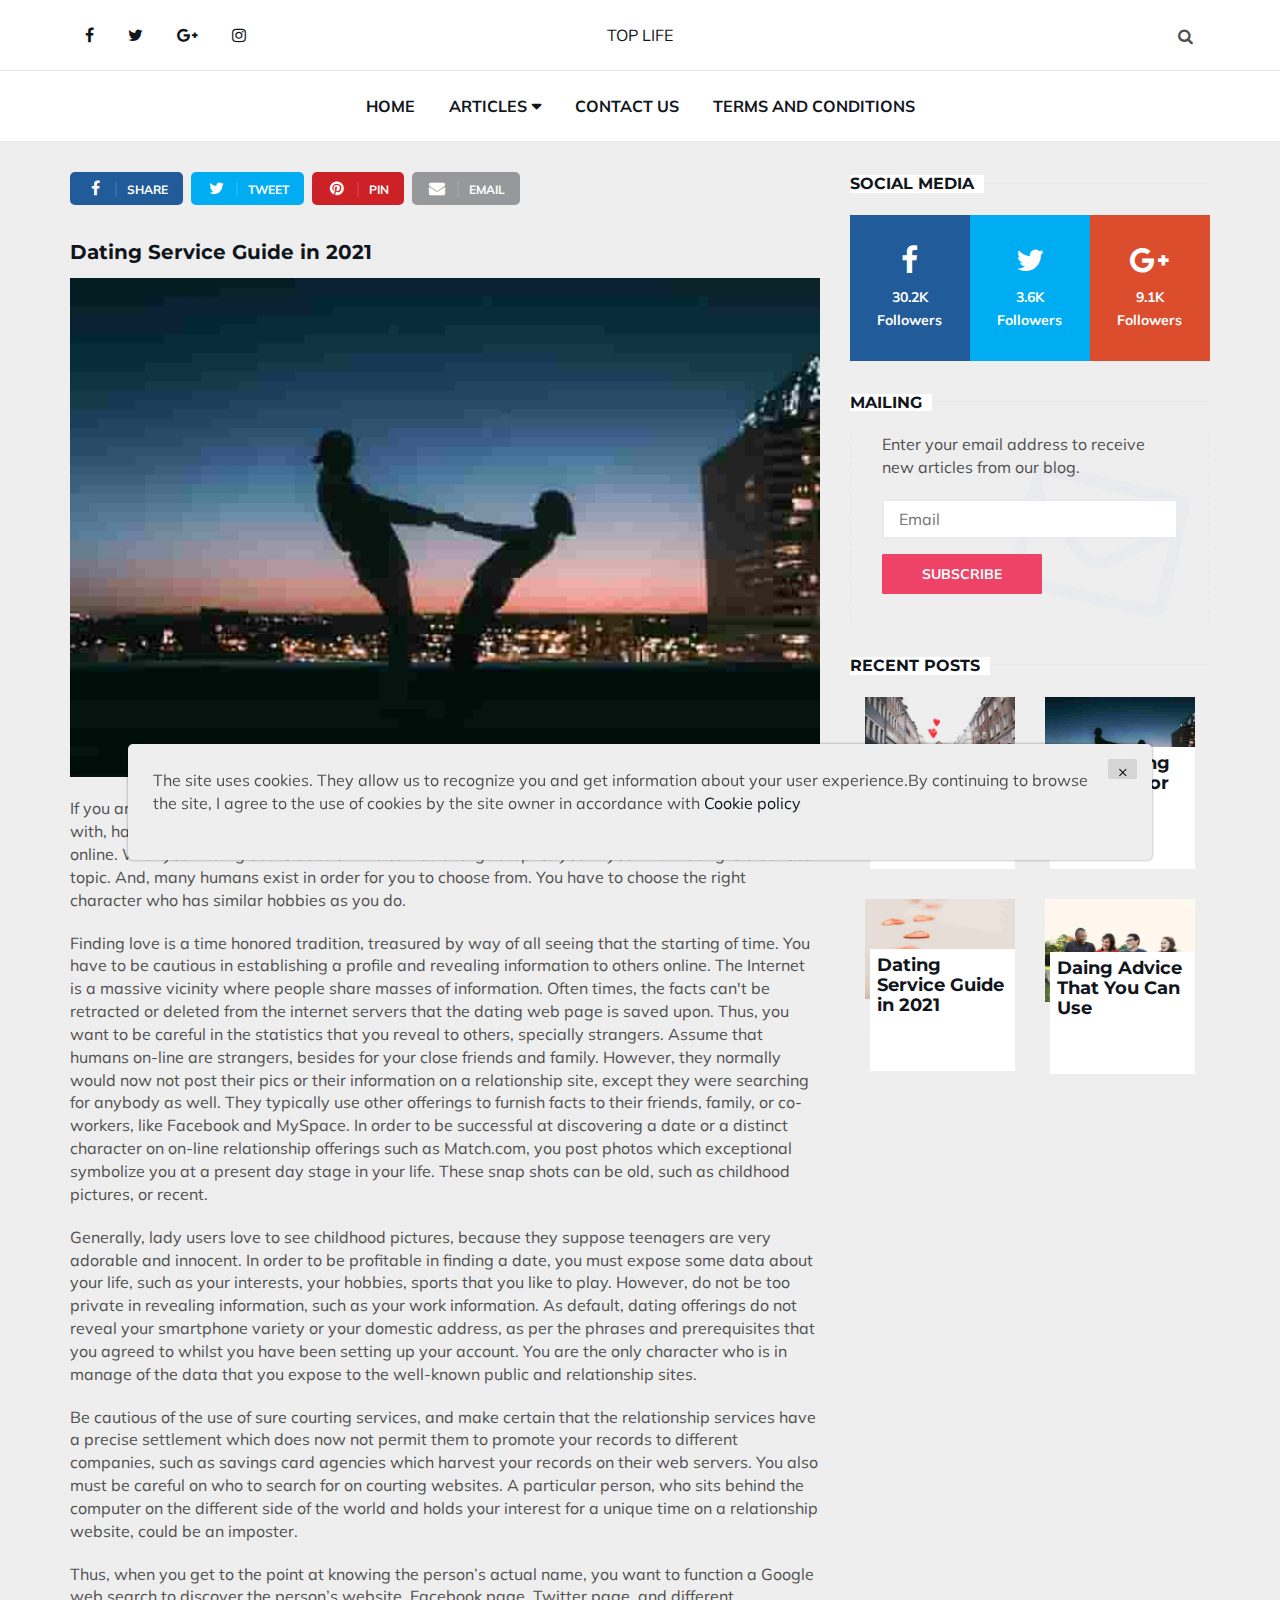
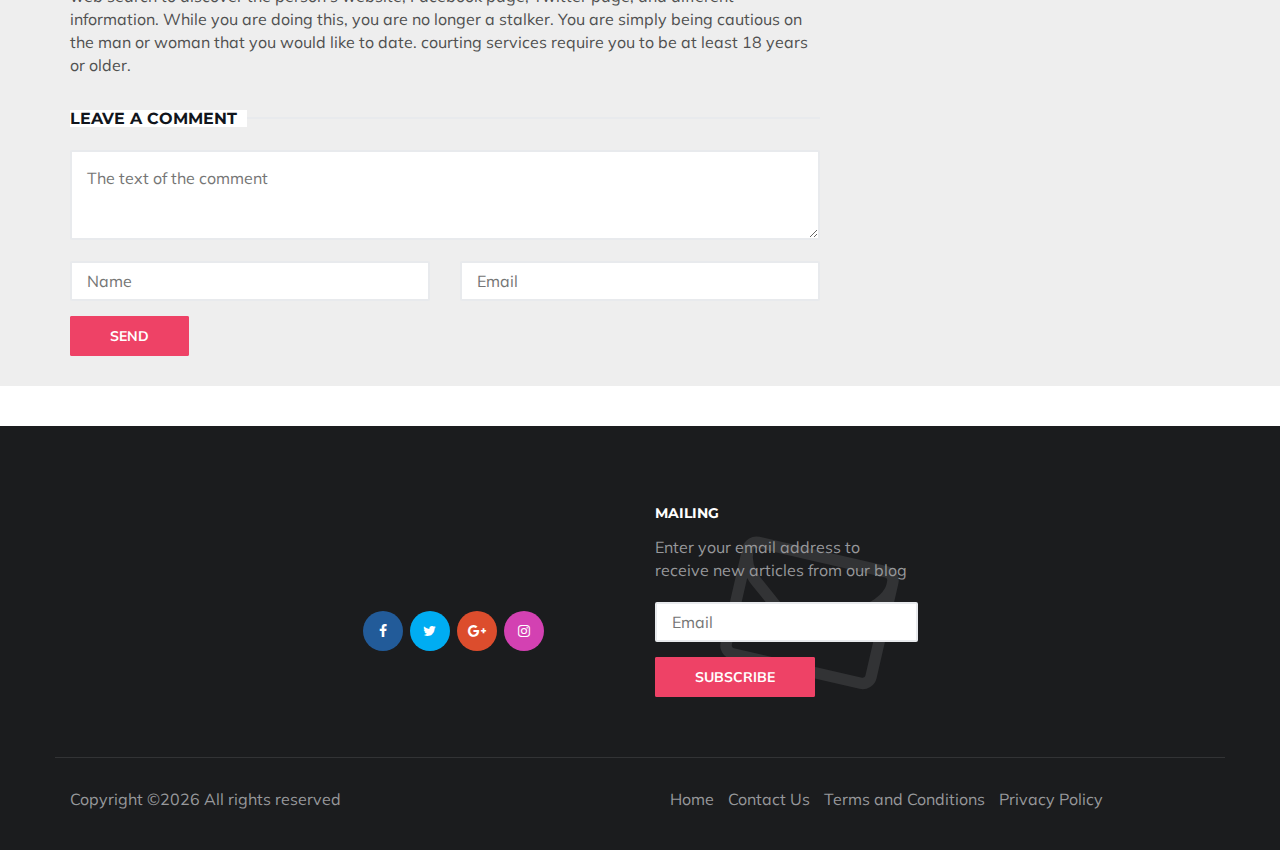
<file: 3.html>
<!DOCTYPE html>
<html lang="en">

<head>
	<meta charset="utf-8">
	<meta http-equiv="X-UA-Compatible" content="IE=edge">
	<meta name="viewport" content="width=device-width, initial-scale=1">
	<!-- The above 3 meta tags *must* come first in the head; any other head content must come *after* these tags -->

	

	<title></title>

	<!-- Google font -->
	<link href="https://fonts.googleapis.com/css?family=Montserrat:400,700%7CMuli:400,700" rel="stylesheet">

	<!-- Bootstrap -->
	<link type="text/css" rel="stylesheet" href="css/bootstrap.min.css" />

	<!-- Font Awesome Icon -->
	<link rel="stylesheet" href="css/font-awesome.min.css">

	<!-- Custom stlylesheet -->
	<link type="text/css" rel="stylesheet" href="css/style.css" />

	<!-- HTML5 shim and Respond.js for IE8 support of HTML5 elements and media queries -->
	<!-- WARNING: Respond.js doesn't work if you view the page via file:// -->
	<!--[if lt IE 9]>
		  <script src="https://oss.maxcdn.com/html5shiv/3.7.3/html5shiv.min.js"></script>
		  <script src="https://oss.maxcdn.com/respond/1.4.2/respond.min.js"></script>
		<![endif]-->

</head>

<body>
	<!-- HEADER -->
	<header id="header">
		<!-- NAV -->
		<div id="nav">
			<!-- Top Nav -->
			<div id="nav-top">
				<div class="container">
					<!-- social -->
					<ul class="nav-social">
						<li><a href="#"><i class="fa fa-facebook"></i></a></li>
						<li><a href="#"><i class="fa fa-twitter"></i></a></li>
						<li><a href="#"><i class="fa fa-google-plus"></i></a></li>
						<li><a href="#"><i class="fa fa-instagram"></i></a></li>
					</ul>
					<!-- /social -->

					<!-- logo -->
					<div class="nav-logo">
						<a href="index.html" class="logo" style="text-transform: uppercase">Top Life</a>
					</div>
					<!-- /logo -->

					<!-- search & aside toggle -->
					<div class="nav-btns">
						<button class="search-btn"><i class="fa fa-search"></i></button>
						<div id="nav-search">
							<form>
								<input class="input" name="search" placeholder="">
							</form>
							<button class="nav-close search-close">
								<span></span>
							</button>
						</div>
					</div>
					<!-- /search & aside toggle -->
				</div>
			</div>
			<!-- /Top Nav -->

			<!-- Main Nav -->
			<div id="nav-bottom">
				<div class="container">
					<!-- nav -->
					<ul class="nav-menu">
						<li>
							<a href="index.html">Home</a>
						</li>
						<li class="has-dropdown">
							<a href="index.html">Articles</a>
							<div class="dropdown">
								<div class="dropdown-body">
									<ul class="dropdown-list">
									<li><a href="1.html">How To Get Successful in Dating</a></li>
										

										<li><a href="2.html">Why Dating Is Tough for You</a></li>
										

										<li><a href="3.html">Dating Service Guide in 2021</a></li>
										

										<li><a href="4.html">Daing Advice That You Can Use</a></li>
									</ul>
								</div>
							</div>
						</li>

						<li><a href="contact.html">Contact Us</a></li>
						<li><a href="terms.html">Terms and Conditions</a></li>
					</ul>
					<!-- /nav -->
				</div>
			</div>
			<!-- /Main Nav -->
		</div>
		<!-- /NAV -->
	</header>
	<!-- /HEADER -->

	<!-- section -->
	<div class="section">
		<!-- container -->
		<div class="container">
			<!-- row -->
			<div class="row">
				<div class="col-md-8">
					<!-- post share -->
					<div class="section-row">
						<div class="post-share">
							<a href="#" class="social-facebook"><i class="fa fa-facebook"></i><span>Share</span></a>
							<a href="#" class="social-twitter"><i class="fa fa-twitter"></i><span>Tweet</span></a>
							<a href="#" class="social-pinterest"><i class="fa fa-pinterest"></i><span>Pin</span></a>
							<a href="#" ><i class="fa fa-envelope"></i><span>Email</span></a>
						</div>
					</div>
					<!-- /post share -->

					<!-- post content -->
					<div class="section-row">
						<h3>Dating Service Guide in 2021</h3>
						<figure>
							<img src="./img/222.jpg" alt="">
						</figure>
					<p>If you are constantly unfortunate in love, are looking for a specific any individual to share your love with, have been hurt by using previous relationships, you have to consider finding a relationship online. With you finding out to date on line can be a large step for you in your life. Dating is a serious topic. And, many humans exist in order for you to choose from. You have to choose the right character who has similar hobbies as you do.</p>
<p>Finding love is a time honored tradition, treasured by way of all seeing that the starting of time. You have to be cautious in establishing a profile and revealing information to others online. The Internet is a massive vicinity where people share masses of information. Often times, the facts can't be retracted or deleted from the internet servers that the dating web page is saved upon. Thus, you want to be careful in the statistics that you reveal to others, specially strangers. Assume that humans on-line are strangers, besides for your close friends and family. However, they normally would now not post their pics or their information on a relationship site, except they were searching for anybody as well. They typically use other offerings to furnish facts to their friends, family, or co-workers, like Facebook and MySpace. In order to be successful at discovering a date or a distinct character on on-line relationship offerings such as Match.com, you post photos which exceptional symbolize you at a present day stage in your life. These snap shots can be old, such as childhood pictures, or recent.</p>
<p>Generally, lady users love to see childhood pictures, because they suppose teenagers are very adorable and innocent. In order to be profitable in finding a date, you must expose some data about your life, such as your interests, your hobbies, sports that you like to play. However, do not be too private in revealing information, such as your work information. As default, dating offerings do not reveal your smartphone variety or your domestic address, as per the phrases and prerequisites that you agreed to whilst you have been setting up your account. You are the only character who is in manage of the data that you expose to the well-known public and relationship sites.</p>
<p>Be cautious of the use of sure courting services, and make certain that the relationship services have a precise settlement which does now not permit them to promote your records to different companies, such as savings card agencies which harvest your records on their web servers. You also must be careful on who to search for on courting websites. A particular person, who sits behind the computer on the different side of the world and holds your interest for a unique time on a relationship website, could be an imposter.</p>
<p>Thus, when you get to the point at knowing the person&rsquo;s actual name, you want to function a Google web search to discover the person&rsquo;s website, Facebook page, Twitter page, and different information. While you are doing this, you are no longer a stalker. You are simply being cautious on the man or woman that you would like to date. courting services require you to be at least 18 years or older.</p>						
						
						</div>
					<!-- post reply -->
					<div class="section-row">
						<div class="section-title">
							<h3 class="title">Leave a comment</h3>
						</div>
						<form  action="thanks.html" class="post-reply">
							<div class="row">
								<div class="col-md-12">
									<div class="form-group">
										<textarea class="input" name="message" placeholder="The text of the comment"></textarea>
									</div>
								</div>
								<div class="col-md-6">
									<div class="form-group">
										<input class="input" type="text" name="name" placeholder="Name">
									</div>
								</div>
								<div class="col-md-6">
									<div class="form-group">
										<input class="input" type="email" name="email" placeholder="Email">
									</div>
								</div>
								<div class="col-md-12">
									<button class="primary-button">Send</button>
								</div>
							</div>
						</form>
					</div>
					<!-- /post reply -->
				</div>
				<div class="col-md-4">

					<!-- social widget -->
					<div class="aside-widget">
						<div class="section-title">
							<h2 class="title">Social media</h2>
						</div>
						<div class="social-widget">
							<ul>
								<li>
									<a href="#" class="social-facebook">
										<i class="fa fa-facebook"></i>
										<span>30.2K<br>Followers</span>
									</a>
								</li>
								<li>
									<a href="#" class="social-twitter">
										<i class="fa fa-twitter"></i>
										<span>3.6K<br>Followers</span>
									</a>
								</li>
								<li>
									<a href="#" class="social-google-plus">
										<i class="fa fa-google-plus"></i>
										<span>9.1K<br>Followers</span>
									</a>
								</li>
							</ul>
						</div>
					</div>
					<!-- /social widget -->


				

					<!-- post widget -->
					<div class="aside-widget">
						<div class="section-title">
							<h2 class="title">Mailing</h2>
						</div>
						<div class="newsletter-widget">
							<form action="thanks.html">
								<p>Enter your email address to receive new articles from our blog.</p>
								<input class="input" name="newsletter" placeholder="Email">
								<button class="primary-button">Subscribe</button>
							</form>
						</div>
					</div>
					<!-- /newsletter widget -->

					<!-- post widget -->
					<div class="aside-widget">
						<div class="section-title">
							<h2 class="title">Recent posts</h2>
						</div>
						
						<!-- post -->
						<div class="col-md-6">
							<div class="post">
								<a class="post-img" href="1.html"><img src="./img/111.jpg" alt=""></a>
								<div class="post-body">
									<h3 class="post-title"><a href="1.html">How To Get Successful in Dating</a></h3>
									<ul class="post-meta">
										<li><a href="1.html"></a></li>
									</ul>
								</div>
							</div>
						</div>
						
						<!-- /post -->
						

						<!-- post -->
						<div class="col-md-6">
							<div class="post">
								<a class="post-img" href="2.html"><img src="./img/222.jpg" alt=""></a>
								<div class="post-body">
									<h3 class="post-title"><a href="2.html">Why Dating Is Tough for You</a></h3>
									<ul class="post-meta">
										<li><a href="2.html"></a></li>
									</ul>
								</div>
							</div>
						</div>
						<div class="clearfix visible-md visible-lg"></div>
						<!-- /post -->
						

						<!-- post -->
						<div class="col-md-6">
							<div class="post">
								<a class="post-img" href="3.html"><img src="./img/333.jpg" alt=""></a>
								<div class="post-body">
									<h3 class="post-title"><a href="3.html">Dating Service Guide in 2021</a></h3>
									<ul class="post-meta">
										<li><a href="3.html"></a></li>
									</ul>
								</div>
							</div>
						</div>
						
						<!-- /post -->
						

						<!-- post -->
						<div class="col-md-6">
							<div class="post">
								<a class="post-img" href="4.html"><img src="./img/444.jpg" alt=""></a>
								<div class="post-body">
									<h3 class="post-title"><a href="4.html">Daing Advice That You Can Use</a></h3>
									<ul class="post-meta">
										<li><a href="4.html"></a></li>
									</ul>
								</div>
							</div>
						</div>
						<div class="clearfix visible-md visible-lg"></div>
						<!-- /post -->
						


					</div>
					<!-- /post widget -->
				</div>
			</div>
			<!-- /row -->
		</div>
		<!-- /container -->
	</div>
	<!-- /SECTION -->

	<!-- FOOTER -->
	<footer id="footer">
		<!-- container -->
		<div class="container">
			<!-- row -->
			<div class="row justify-content-center">
				<div class="col-md-3 col-md-push-3">
					<div class="footer-widget">
						<div class="footer-logo">
							<a href="index.html" class="logo" style="text-transform: uppercase"></a>
						</div>
						<ul class="contact-social">
							<li><a href="#" class="social-facebook"><i class="fa fa-facebook"></i></a></li>
							<li><a href="#" class="social-twitter"><i class="fa fa-twitter"></i></a></li>
							<li><a href="#" class="social-google-plus"><i class="fa fa-google-plus"></i></a></li>
							<li><a href="#" class="social-instagram"><i class="fa fa-instagram"></i></a></li>
						</ul>
					</div>
				</div>
				<div class="col-md-3 col-md-push-3">
					<div class="footer-widget">
						<h3 class="footer-title">Mailing</h3>
						<div class="newsletter-widget">
							<form action="thanks.html">
								<p>Enter your email address to receive new articles from our blog</p>
								<input class="input" name="newsletter" placeholder="Email">
								<button class="primary-button">Subscribe</button>
							</form>
						</div>
					</div>
				</div>
			</div>
			<!-- /row -->

			<!-- row -->
			<div class="footer-bottom row">
				<div class="col-md-8 col-md-push-3">
					<ul class="footer-nav">
						<li><a href="index.html">Home</a></li>
						<li><a href="contact.html">Contact Us</a></li>
						<li><a href="terms.html">Terms and Conditions</a></li>
						<li><a href="policy.html">Privacy Policy</a></li>

					</ul>
				</div>
				<div class="col-md-4 col-md-pull-8">
					<div class="footer-copyright">
						Copyright &copy;<script>document.write(new Date().getFullYear());</script> All rights reserved

					</div>
				</div>
			</div>
			<!-- /row -->
		</div>
		<!-- /container -->
	</footer>
	<!-- /FOOTER -->

	<!-- jQuery Plugins -->
	<script src="js/jquery.min.js"></script>
	<script src="js/bootstrap.min.js"></script>
	<script src="js/jquery.stellar.min.js"></script>
	<script src="js/main.js"></script>
	<div class='cookie-banner'>
		<p>
			The site uses cookies. They allow us to recognize you and get information about your user experience.By continuing to browse the site, I agree to the use of cookies by the site owner in accordance with  <a target="_blank" href="https://en.wikipedia.org/wiki/HTTP_cookie">Cookie policy</a>
		</p>
		<button class='close-cookie'>&times;</button>
	</div>
	<script>
		window.onload = function() {
			$('.close-cookie').click(function () {
				$('.cookie-banner').fadeOut();
			})
		}
	</script>
	<script>
		let elems = document.querySelectorAll('.server-name');
		elems.forEach((elem) => {
			elem.innerHTML = window.location.hostname
		})
	</script>
</body>

</html>
</file>
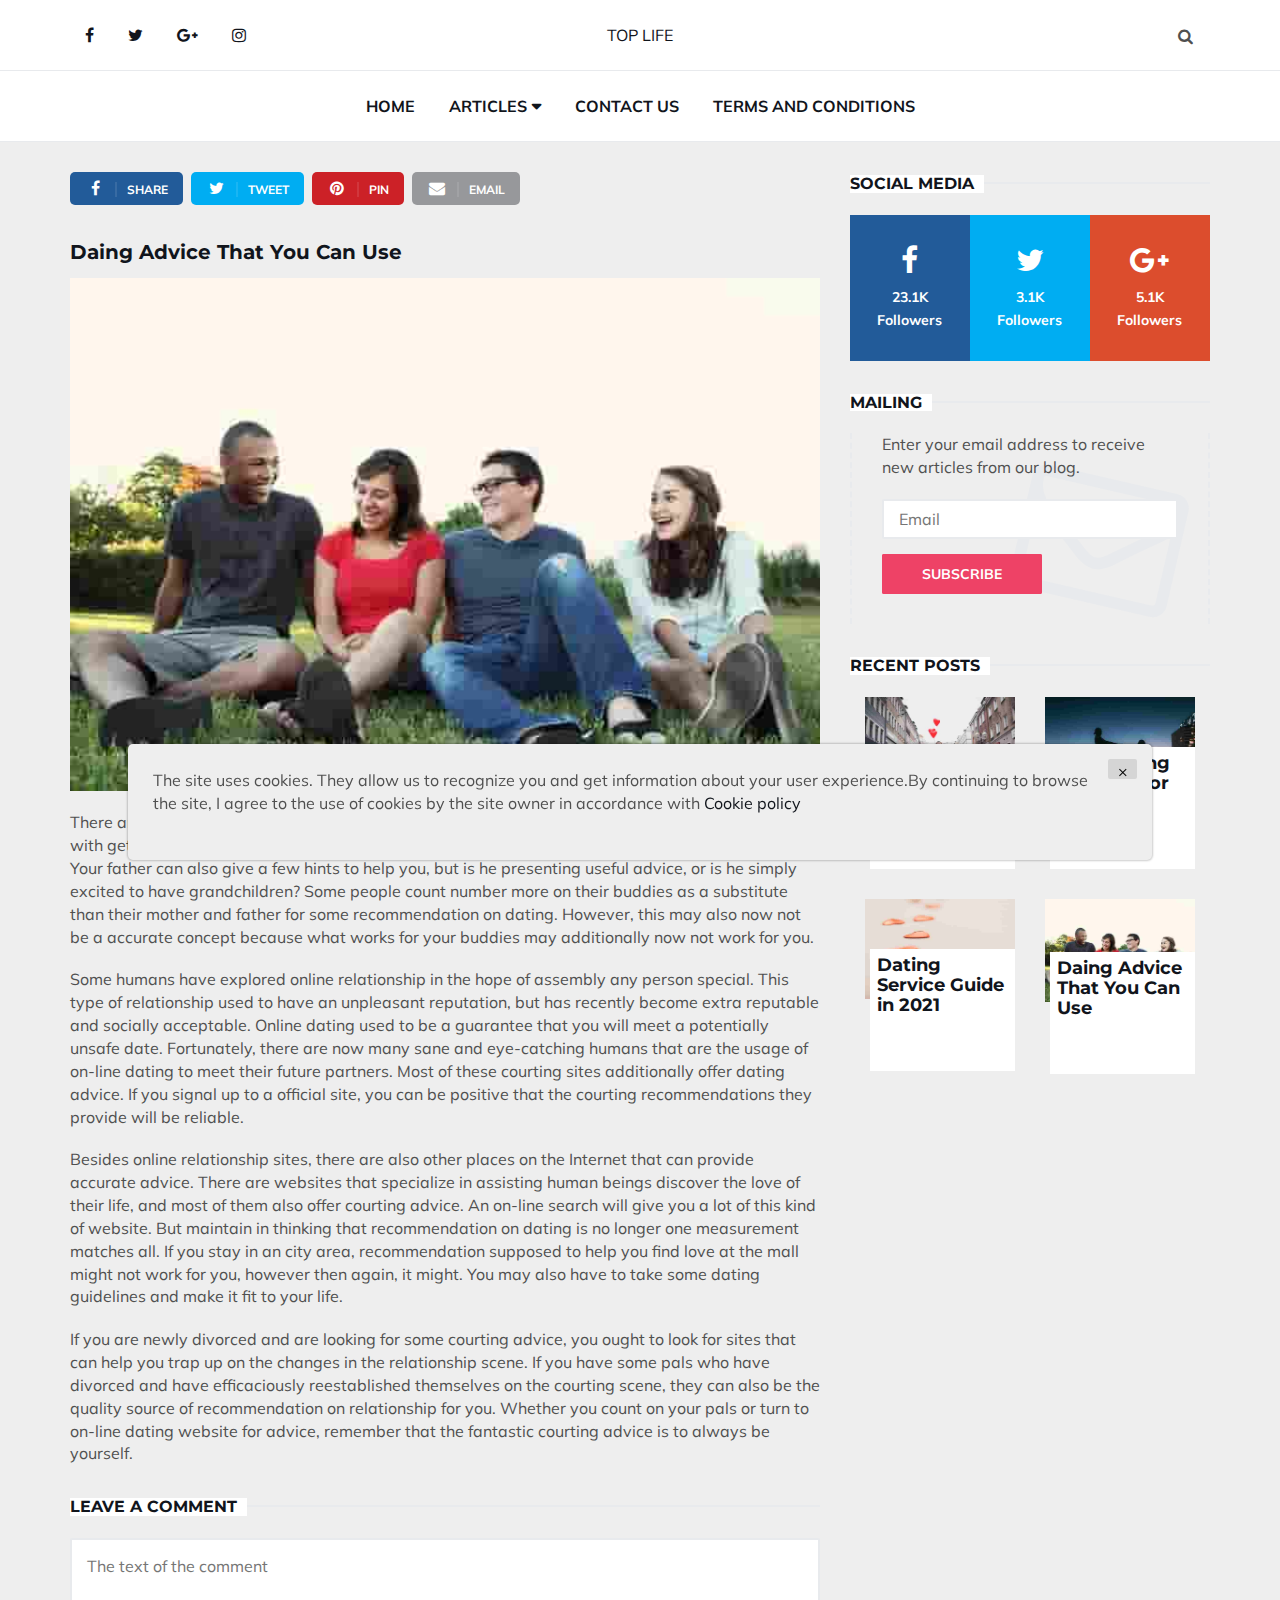
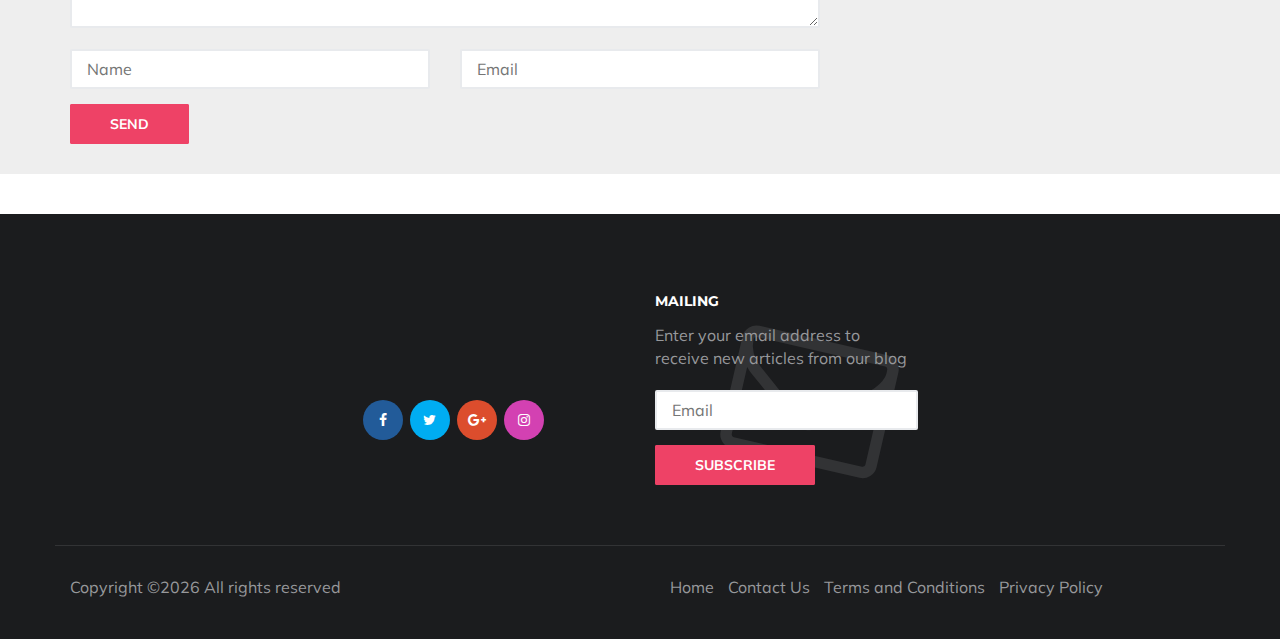
<file: 4.html>
<!DOCTYPE html>
<html lang="en">

<head>
	<meta charset="utf-8">
	<meta http-equiv="X-UA-Compatible" content="IE=edge">
	<meta name="viewport" content="width=device-width, initial-scale=1">
	<!-- The above 3 meta tags *must* come first in the head; any other head content must come *after* these tags -->

	

	<title></title>

	<!-- Google font -->
	<link href="https://fonts.googleapis.com/css?family=Montserrat:400,700%7CMuli:400,700" rel="stylesheet">

	<!-- Bootstrap -->
	<link type="text/css" rel="stylesheet" href="css/bootstrap.min.css" />

	<!-- Font Awesome Icon -->
	<link rel="stylesheet" href="css/font-awesome.min.css">

	<!-- Custom stlylesheet -->
	<link type="text/css" rel="stylesheet" href="css/style.css" />

	<!-- HTML5 shim and Respond.js for IE8 support of HTML5 elements and media queries -->
	<!-- WARNING: Respond.js doesn't work if you view the page via file:// -->
	<!--[if lt IE 9]>
		  <script src="https://oss.maxcdn.com/html5shiv/3.7.3/html5shiv.min.js"></script>
		  <script src="https://oss.maxcdn.com/respond/1.4.2/respond.min.js"></script>
		<![endif]-->

</head>

<body>
	<!-- HEADER -->
	<header id="header">
		<!-- NAV -->
		<div id="nav">
			<!-- Top Nav -->
			<div id="nav-top">
				<div class="container">
					<!-- social -->
					<ul class="nav-social">
						<li><a href="#"><i class="fa fa-facebook"></i></a></li>
						<li><a href="#"><i class="fa fa-twitter"></i></a></li>
						<li><a href="#"><i class="fa fa-google-plus"></i></a></li>
						<li><a href="#"><i class="fa fa-instagram"></i></a></li>
					</ul>
					<!-- /social -->

					<!-- logo -->
					<div class="nav-logo">
						<a href="index.html" class="logo" style="text-transform: uppercase">Top Life</a>
					</div>
					<!-- /logo -->

					<!-- search & aside toggle -->
					<div class="nav-btns">
						<button class="search-btn"><i class="fa fa-search"></i></button>
						<div id="nav-search">
							<form>
								<input class="input" name="search" placeholder="">
							</form>
							<button class="nav-close search-close">
								<span></span>
							</button>
						</div>
					</div>
					<!-- /search & aside toggle -->
				</div>
			</div>
			<!-- /Top Nav -->

			<!-- Main Nav -->
			<div id="nav-bottom">
				<div class="container">
					<!-- nav -->
					<ul class="nav-menu">
						<li>
							<a href="index.html">Home</a>
						</li>
						<li class="has-dropdown">
							<a href="index.html">Articles</a>
							<div class="dropdown">
								<div class="dropdown-body">
									<ul class="dropdown-list">
										
									<li><a href="1.html">How To Get Successful in Dating</a></li>
										

										<li><a href="2.html">Why Dating Is Tough for You</a></li>
										

										<li><a href="3.html">Dating Service Guide in 2021</a></li>
										

										<li><a href="4.html">Daing Advice That You Can Use</a></li>

									</ul>
								</div>
							</div>
						</li>

						<li><a href="contact.html">Contact Us</a></li>
						<li><a href="terms.html">Terms and Conditions</a></li>
					</ul>
					<!-- /nav -->
				</div>
			</div>
			<!-- /Main Nav -->
		</div>
		<!-- /NAV -->
	</header>
	<!-- /HEADER -->

	<!-- section -->
	<div class="section">
		<!-- container -->
		<div class="container">
			<!-- row -->
			<div class="row">
				<div class="col-md-8">
					<!-- post share -->
					<div class="section-row">
						<div class="post-share">
							<a href="#" class="social-facebook"><i class="fa fa-facebook"></i><span>Share</span></a>
							<a href="#" class="social-twitter"><i class="fa fa-twitter"></i><span>Tweet</span></a>
							<a href="#" class="social-pinterest"><i class="fa fa-pinterest"></i><span>Pin</span></a>
							<a href="#" ><i class="fa fa-envelope"></i><span>Email</span></a>
						</div>
					</div>
					<!-- /post share -->

					<!-- post content -->
					<div class="section-row">
						<h3>Daing Advice That You Can Use</h3>
						<figure>
							<img src="./img/444.jpg" alt="">
						</figure>
						<p>There are many sources that you can flip to if you are searching for courting advice. The downside with getting relationship advice is that you are unsure if you are receiving precise advice on dating. Your father can also give a few hints to help you, but is he presenting useful advice, or is he simply excited to have grandchildren? Some people count number more on their buddies as a substitute than their mother and father for some recommendation on dating. However, this may also now not be a accurate concept because what works for your buddies may additionally now not work for you.</p>
<p>Some humans have explored online relationship in the hope of assembly any person special. This type of relationship used to have an unpleasant reputation, but has recently become extra reputable and socially acceptable. Online dating used to be a guarantee that you will meet a potentially unsafe date. Fortunately, there are now many sane and eye-catching humans that are the usage of on-line dating to meet their future partners. Most of these courting sites additionally offer dating advice. If you signal up to a official site, you can be positive that the courting recommendations they provide will be reliable.</p>
<p>Besides online relationship sites, there are also other places on the Internet that can provide accurate advice. There are websites that specialize in assisting human beings discover the love of their life, and most of them also offer courting advice. An on-line search will give you a lot of this kind of website. But maintain in thinking that recommendation on dating is no longer one measurement matches all. If you stay in an city area, recommendation supposed to help you find love at the mall might not work for you, however then again, it might. You may also have to take some dating guidelines and make it fit to your life.</p>
<p>If you are newly divorced and are looking for some courting advice, you ought to look for sites that can help you trap up on the changes in the relationship scene. If you have some pals who have divorced and have efficaciously reestablished themselves on the courting scene, they can also be the quality source of recommendation on relationship for you. Whether you count on your pals or turn to on-line dating website for advice, remember that the fantastic courting advice is to always be yourself.</p>


						</div>
					<!-- post reply -->
					<div class="section-row">
						<div class="section-title">
							<h3 class="title">Leave a comment</h3>
						</div>
						<form  action="thanks.html" class="post-reply">
							<div class="row">
								<div class="col-md-12">
									<div class="form-group">
										<textarea class="input" name="message" placeholder="The text of the comment"></textarea>
									</div>
								</div>
								<div class="col-md-6">
									<div class="form-group">
										<input class="input" type="text" name="name" placeholder="Name">
									</div>
								</div>
								<div class="col-md-6">
									<div class="form-group">
										<input class="input" type="email" name="email" placeholder="Email">
									</div>
								</div>
								<div class="col-md-12">
									<button class="primary-button">Send</button>
								</div>
							</div>
						</form>
					</div>
					<!-- /post reply -->
				</div>
				<div class="col-md-4">

					<!-- social widget -->
					<div class="aside-widget">
						<div class="section-title">
							<h2 class="title">Social media</h2>
						</div>
						<div class="social-widget">
							<ul>
								<li>
									<a href="#" class="social-facebook">
										<i class="fa fa-facebook"></i>
										<span>23.1K<br>Followers</span>
									</a>
								</li>
								<li>
									<a href="#" class="social-twitter">
										<i class="fa fa-twitter"></i>
										<span>3.1K<br>Followers</span>
									</a>
								</li>
								<li>
									<a href="#" class="social-google-plus">
										<i class="fa fa-google-plus"></i>
										<span>5.1K<br>Followers</span>
									</a>
								</li>
							</ul>
						</div>
					</div>
					<!-- /social widget -->


					<!-- newsletter widget -->
					<div class="aside-widget">
						<div class="section-title">
							<h2 class="title">Mailing</h2>
						</div>
						<div class="newsletter-widget">
							<form action="thanks.html">
								<p>Enter your email address to receive new articles from our blog.</p>
								<input class="input" name="newsletter" placeholder="Email">
								<button class="primary-button">Subscribe</button>
							</form>
						</div>
					</div>
					<!-- /newsletter widget -->

					

					<!-- post widget -->
					<div class="aside-widget">
						<div class="section-title">
							<h2 class="title">Recent posts</h2>
						</div>
						
						<!-- post -->
						<div class="col-md-6">
							<div class="post">
								<a class="post-img" href="1.html"><img src="./img/111.jpg" alt=""></a>
								<div class="post-body">
									<h3 class="post-title"><a href="1.html">How To Get Successful in Dating</a></h3>
									<ul class="post-meta">
										<li><a href="1.html"></a></li>
									</ul>
								</div>
							</div>
						</div>
						
						<!-- /post -->
						

						<!-- post -->
						<div class="col-md-6">
							<div class="post">
								<a class="post-img" href="2.html"><img src="./img/222.jpg" alt=""></a>
								<div class="post-body">
									<h3 class="post-title"><a href="2.html">Why Dating Is Tough for You</a></h3>
									<ul class="post-meta">
										<li><a href="2.html"></a></li>
									</ul>
								</div>
							</div>
						</div>
						<div class="clearfix visible-md visible-lg"></div>
						<!-- /post -->
						

						<!-- post -->
						<div class="col-md-6">
							<div class="post">
								<a class="post-img" href="3.html"><img src="./img/333.jpg" alt=""></a>
								<div class="post-body">
									<h3 class="post-title"><a href="3.html">Dating Service Guide in 2021</a></h3>
									<ul class="post-meta">
										<li><a href="3.html"></a></li>
									</ul>
								</div>
							</div>
						</div>
						
						<!-- /post -->
						

						<!-- post -->
						<div class="col-md-6">
							<div class="post">
								<a class="post-img" href="4.html"><img src="./img/444.jpg" alt=""></a>
								<div class="post-body">
									<h3 class="post-title"><a href="4.html">Daing Advice That You Can Use</a></h3>
									<ul class="post-meta">
										<li><a href="4.html"></a></li>
									</ul>
								</div>
							</div>
						</div>
						<div class="clearfix visible-md visible-lg"></div>
						<!-- /post -->
						


					</div>
					<!-- /post widget -->
				</div>
			</div>
			<!-- /row -->
		</div>
		<!-- /container -->
	</div>
	<!-- /SECTION -->

	<!-- FOOTER -->
	<footer id="footer">
		<!-- container -->
		<div class="container">
			<!-- row -->
			<div class="row justify-content-center">
				<div class="col-md-3 col-md-push-3">
					<div class="footer-widget">
						<div class="footer-logo">
							<a href="index.html" class="logo" style="text-transform: uppercase"></a>
						</div>
						<ul class="contact-social">
							<li><a href="#" class="social-facebook"><i class="fa fa-facebook"></i></a></li>
							<li><a href="#" class="social-twitter"><i class="fa fa-twitter"></i></a></li>
							<li><a href="#" class="social-google-plus"><i class="fa fa-google-plus"></i></a></li>
							<li><a href="#" class="social-instagram"><i class="fa fa-instagram"></i></a></li>
						</ul>
					</div>
				</div>
				<div class="col-md-3 col-md-push-3">
					<div class="footer-widget">
						<h3 class="footer-title">Mailing</h3>
						<div class="newsletter-widget">
							<form action="thanks.html">
								<p>Enter your email address to receive new articles from our blog</p>
								<input class="input" name="newsletter" placeholder="Email">
								<button class="primary-button">Subscribe</button>
							</form>
						</div>
					</div>
				</div>
			</div>
			<!-- /row -->

			<!-- row -->
			<div class="footer-bottom row">
				<div class="col-md-8 col-md-push-3">
					<ul class="footer-nav">
						<li><a href="index.html">Home</a></li>
						<li><a href="contact.html">Contact Us</a></li>
						<li><a href="terms.html">Terms and Conditions</a></li>
						<li><a href="policy.html">Privacy Policy</a></li>

					</ul>
				</div>
				<div class="col-md-4 col-md-pull-8">
					<div class="footer-copyright">
						Copyright &copy;<script>document.write(new Date().getFullYear());</script> All rights reserved

					</div>
				</div>
			</div>
			<!-- /row -->
		</div>
		<!-- /container -->
	</footer>
	<!-- /FOOTER -->

	<!-- jQuery Plugins -->
	<script src="js/jquery.min.js"></script>
	<script src="js/bootstrap.min.js"></script>
	<script src="js/jquery.stellar.min.js"></script>
	<script src="js/main.js"></script>
	<div class='cookie-banner'>
		<p>
			The site uses cookies. They allow us to recognize you and get information about your user experience.By continuing to browse the site, I agree to the use of cookies by the site owner in accordance with  <a target="_blank" href="https://en.wikipedia.org/wiki/HTTP_cookie">Cookie policy</a>
		</p>
		<button class='close-cookie'>&times;</button>
	</div>
	<script>
		window.onload = function() {
			$('.close-cookie').click(function () {
				$('.cookie-banner').fadeOut();
			})
		}
	</script>
	<script>
		let elems = document.querySelectorAll('.server-name');
		elems.forEach((elem) => {
			elem.innerHTML = window.location.hostname
		})
	</script>
</body>

</html>
</file>
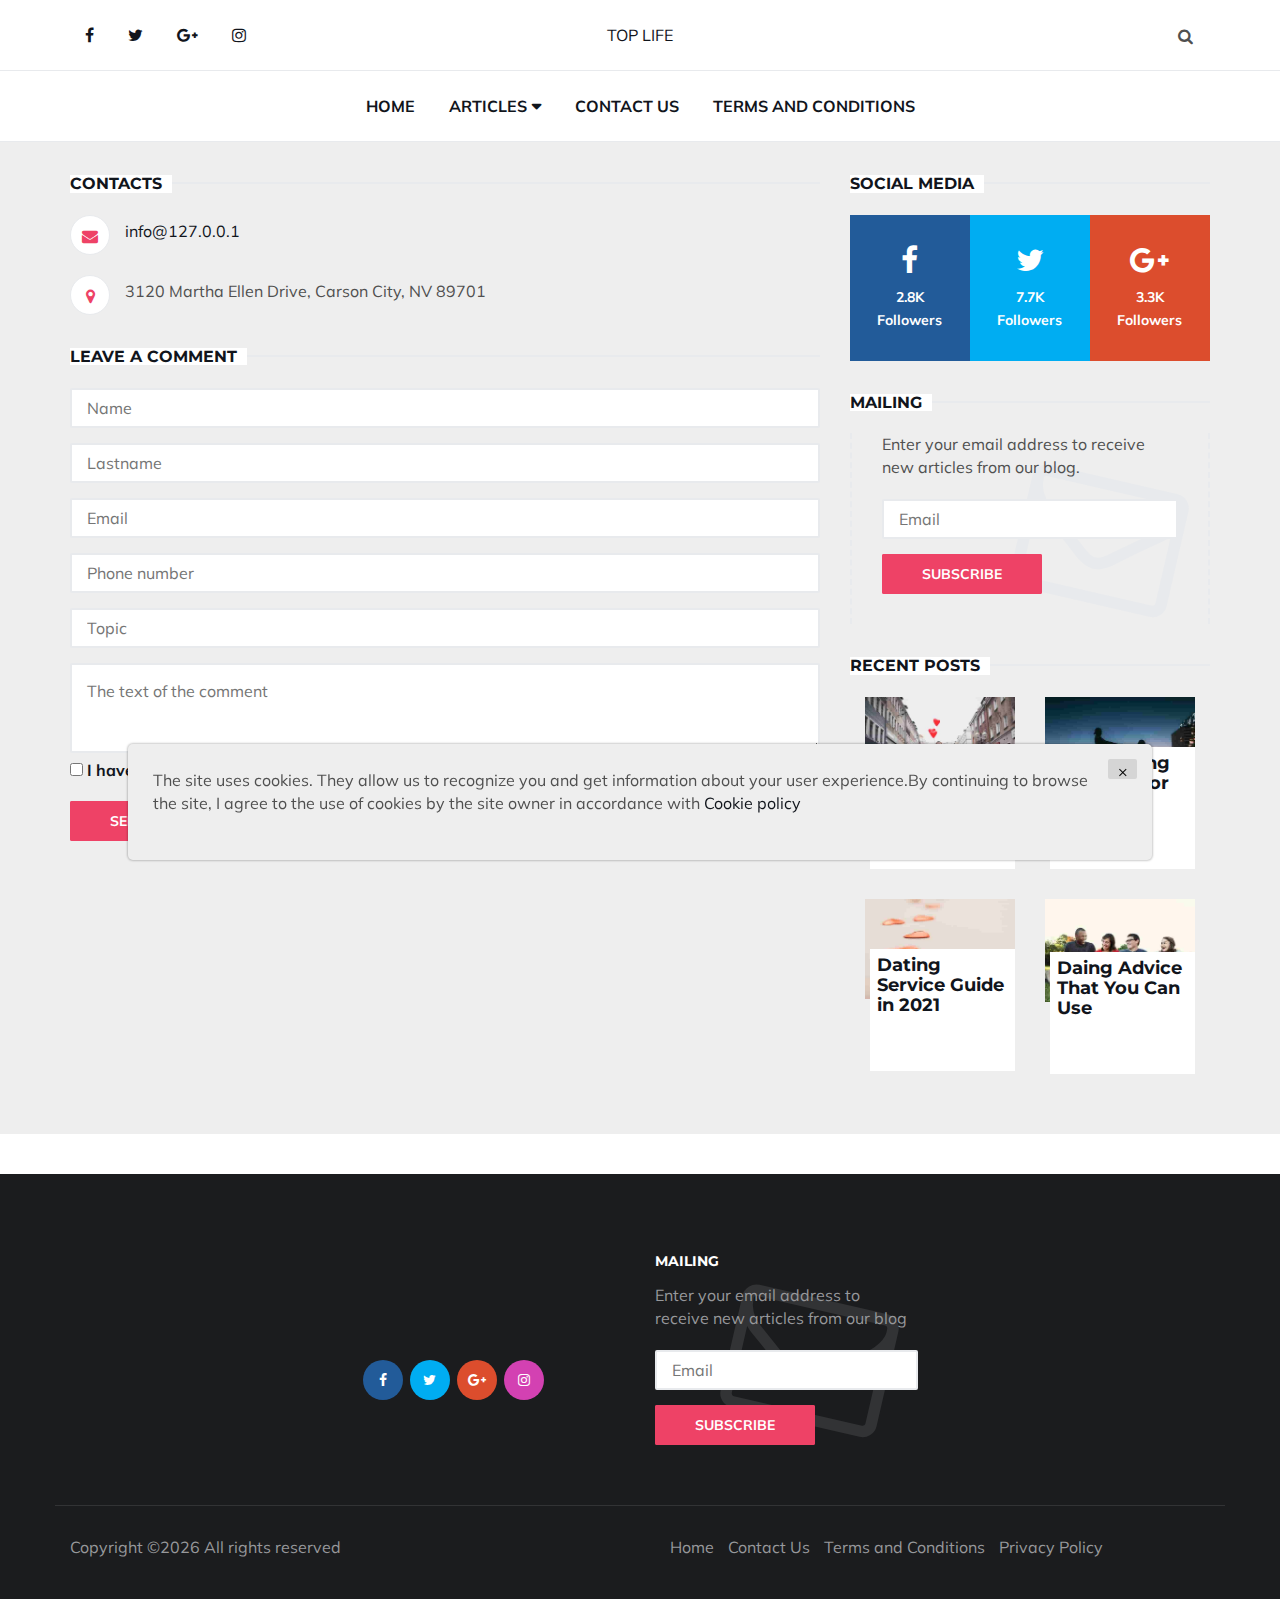
<file: contact.html>
<!DOCTYPE html>
<html lang="en">

<head>
	<meta charset="utf-8">
	<meta http-equiv="X-UA-Compatible" content="IE=edge">
	<meta name="viewport" content="width=device-width, initial-scale=1">
	<!-- The above 3 meta tags *must* come first in the head; any other head content must come *after* these tags -->

	

	<title>Contact</title>

	<!-- Google font -->
	<link href="https://fonts.googleapis.com/css?family=Montserrat:400,700%7CMuli:400,700" rel="stylesheet">

	<!-- Bootstrap -->
	<link type="text/css" rel="stylesheet" href="css/bootstrap.min.css" />

	<!-- Font Awesome Icon -->
	<link rel="stylesheet" href="css/font-awesome.min.css">

	<!-- Custom stlylesheet -->
	<link type="text/css" rel="stylesheet" href="css/style.css" />

	<!-- HTML5 shim and Respond.js for IE8 support of HTML5 elements and media queries -->
	<!-- WARNING: Respond.js doesn't work if you view the page via file:// -->
	<!--[if lt IE 9]>
		  <script src="https://oss.maxcdn.com/html5shiv/3.7.3/html5shiv.min.js"></script>
		  <script src="https://oss.maxcdn.com/respond/1.4.2/respond.min.js"></script>
		<![endif]-->

</head>

<body>
	<!-- HEADER -->
	<header id="header">
		<!-- NAV -->
		<div id="nav">
			<!-- Top Nav -->
			<div id="nav-top">
				<div class="container">
					<!-- social -->
					<ul class="nav-social">
						<li><a href="#"><i class="fa fa-facebook"></i></a></li>
						<li><a href="#"><i class="fa fa-twitter"></i></a></li>
						<li><a href="#"><i class="fa fa-google-plus"></i></a></li>
						<li><a href="#"><i class="fa fa-instagram"></i></a></li>
					</ul>
					<!-- /social -->

					<!-- logo -->
					<div class="nav-logo">
						<a href="index.html" class="logo" style="text-transform: uppercase">Top Life</a>
					</div>
					<!-- /logo -->

					<!-- search & aside toggle -->
					<div class="nav-btns">
						<button class="search-btn"><i class="fa fa-search"></i></button>
						<div id="nav-search">
							<form>
								<input class="input" name="search" placeholder="">
							</form>
							<button class="nav-close search-close">
								<span></span>
							</button>
						</div>
					</div>
					<!-- /search & aside toggle -->
				</div>
			</div>
			<!-- /Top Nav -->

			<!-- Main Nav -->
			<div id="nav-bottom">
				<div class="container">
					<!-- nav -->
					<ul class="nav-menu">
						<li>
							<a href="index.html">Home</a>
						</li>
						<li class="has-dropdown">
							<a href="index.html">Articles</a>
							<div class="dropdown">
								<div class="dropdown-body">
									<ul class="dropdown-list">
						<li><a href="1.html">How To Get Successful in Dating</a></li>
										

										<li><a href="2.html">Why Dating Is Tough for You</a></li>
										

										<li><a href="3.html">Dating Service Guide in 2021</a></li>
										

										<li><a href="4.html">Daing Advice That You Can Use</a></li>


									</ul>
								</div>
							</div>
						</li>

						<li><a href="contact.html">Contact Us</a></li>
						<li><a href="terms.html">Terms and conditions</a></li>
					</ul>
					<!-- /nav -->
				</div>
			</div>
			<!-- /Main Nav -->
		</div>
		<!-- /NAV -->
	</header>
	<!-- /HEADER -->

	<!-- SECTION -->
	<div class="section">
		<!-- container -->
		<div class="container">
			<!-- row -->
			<div class="row">
				<div class="col-md-8">
					<div class="section-row">
						<div class="section-title">
							<h2 class="title">Contacts</h2>
						</div>
						<ul class="contact">
							
							<li><i class="fa fa-envelope"></i> <a href="#">info@<span class="server-name"></span></a></li>
							<li><i class="fa fa-map-marker"></i> 3120 Martha Ellen Drive, Carson City, NV 89701</li>
						</ul>
					</div>

					<div class="section-row">
						<div class="section-title">
							<h2 class="title">Leave a comment</h2>
						</div>
						<form  action="thanks.html">
							<div class="row">
								<div class="col-md-12">
									<div class="form-group">
										<input class="input" type="text" name="name" placeholder="Name">
									</div>
								</div>
								<div class="col-md-12">
									<div class="form-group">
										<input class="input" type="text" name="lastname" placeholder="Lastname">
									</div>
								</div>
								<div class="col-md-12">
									<div class="form-group">
										<input class="input" type="email" name="email" placeholder="Email">
									</div>
								</div>
								<div class="col-md-12">
									<div class="form-group">
										<input class="input" type="text" name="phone" placeholder="Phone number">
									</div>
								</div>
								<div class="col-md-12">
									<div class="form-group">
										<input class="input" type="text" name="subject" placeholder="Topic">
									</div>
								</div>
								<div class="col-md-12">
									<div class="form-group">
										<textarea class="input" name="message" placeholder="The text of the comment"></textarea>
										<label class="terms-field">
											<input type="checkbox" name="terms" value="check" required=""/>
											<a href="policy.html" target="_blank">
												I have read and agree to the terms of the user agreement
											</a>
										</label>
									</div>
									<button class="primary-button">Send</button>
								</div>
							</div>
						</form>
					</div>
				</div>
				<div class="col-md-4">

					<!-- social widget -->
					<div class="aside-widget">
						<div class="section-title">
							<h2 class="title">Social media</h2>
						</div>
						<div class="social-widget">
							<ul>
								<li>
									<a href="#" class="social-facebook">
										<i class="fa fa-facebook"></i>
										<span>2.8K<br>Followers</span>
									</a>
								</li>
								<li>
									<a href="#" class="social-twitter">
										<i class="fa fa-twitter"></i>
										<span>7.7K<br>Followers</span>
									</a>
								</li>
								<li>
									<a href="#" class="social-google-plus">
										<i class="fa fa-google-plus"></i>
										<span>3.3K<br>Followers</span>
									</a>
								</li>
							</ul>
						</div>
					</div>
					<!-- /social widget -->


					<!-- newsletter widget -->
					<div class="aside-widget">
						<div class="section-title">
							<h2 class="title">Mailing</h2>
						</div>
						<div class="newsletter-widget">
							<form action="thanks.html">
								<p>Enter your email address to receive new articles from our blog.</p>
								<input class="input" name="newsletter" placeholder="Email">
								<button class="primary-button">Subscribe</button>
							</form>
						</div>
					</div>
					<!-- /newsletter widget -->

					<!-- post widget -->
					<div class="aside-widget">
						<div class="section-title">
							<h2 class="title">Recent posts</h2>
						</div>
						
						<!-- post -->
						<div class="col-md-6">
							<div class="post">
								<a class="post-img" href="1.html"><img src="./img/111.jpg" alt=""></a>
								<div class="post-body">
									<h3 class="post-title"><a href="1.html">How To Get Successful in Dating</a></h3>
									<ul class="post-meta">
										<li><a href="1.html"></a></li>
									</ul>
								</div>
							</div>
						</div>
						
						<!-- /post -->
						

						<!-- post -->
						<div class="col-md-6">
							<div class="post">
								<a class="post-img" href="2.html"><img src="./img/222.jpg" alt=""></a>
								<div class="post-body">
									<h3 class="post-title"><a href="2.html">Why Dating Is Tough for You</a></h3>
									<ul class="post-meta">
										<li><a href="2.html"></a></li>
									</ul>
								</div>
							</div>
						</div>
						<div class="clearfix visible-md visible-lg"></div>
						<!-- /post -->
						

						<!-- post -->
						<div class="col-md-6">
							<div class="post">
								<a class="post-img" href="3.html"><img src="./img/333.jpg" alt=""></a>
								<div class="post-body">
									<h3 class="post-title"><a href="3.html">Dating Service Guide in 2021</a></h3>
									<ul class="post-meta">
										<li><a href="3.html"></a></li>
									</ul>
								</div>
							</div>
						</div>
						
						<!-- /post -->
						

						<!-- post -->
						<div class="col-md-6">
							<div class="post">
								<a class="post-img" href="4.html"><img src="./img/444.jpg" alt=""></a>
								<div class="post-body">
									<h3 class="post-title"><a href="4.html">Daing Advice That You Can Use</a></h3>
									<ul class="post-meta">
										<li><a href="4.html"></a></li>
									</ul>
								</div>
							</div>
						</div>
						<div class="clearfix visible-md visible-lg"></div>
						<!-- /post -->
						


					</div>
					<!-- /post widget -->
				</div>
			</div>
			<!-- /row -->
		</div>
		<!-- /container -->
	</div>
	<!-- /SECTION -->

	<!-- FOOTER -->
	<footer id="footer">
		<!-- container -->
		<div class="container">
			<!-- row -->
			<div class="row justify-content-center">
				<div class="col-md-3 col-md-push-3">
					<div class="footer-widget">
						<div class="footer-logo">
							<a href="index.html" class="logo" style="text-transform: uppercase"></a>
						</div>
						<ul class="contact-social">
							<li><a href="#" class="social-facebook"><i class="fa fa-facebook"></i></a></li>
							<li><a href="#" class="social-twitter"><i class="fa fa-twitter"></i></a></li>
							<li><a href="#" class="social-google-plus"><i class="fa fa-google-plus"></i></a></li>
							<li><a href="#" class="social-instagram"><i class="fa fa-instagram"></i></a></li>
						</ul>
					</div>
				</div>
				<div class="col-md-3 col-md-push-3">
					<div class="footer-widget">
						<h3 class="footer-title">Mailing</h3>
						<div class="newsletter-widget">
							<form action="thanks.html">
								<p>Enter your email address to receive new articles from our blog</p>
								<input class="input" name="newsletter" placeholder="Email">
								<button class="primary-button">Subscribe</button>
							</form>
						</div>
					</div>
				</div>
			</div>
			<!-- /row -->

			<!-- row -->
			<div class="footer-bottom row">
				<div class="col-md-8 col-md-push-3">
					<ul class="footer-nav">
						<li><a href="index.html">Home</a></li>
						<li><a href="contact.html">Contact Us</a></li>
						<li><a href="terms.html">Terms and Conditions</a></li>
						<li><a href="policy.html">Privacy Policy</a></li>
					</ul>
				</div>
				<div class="col-md-4 col-md-pull-8">
					<div class="footer-copyright">
						Copyright &copy;<script>document.write(new Date().getFullYear());</script> All rights reserved

					</div>
				</div>
			</div>
			<!-- /row -->
		</div>
		<!-- /container -->
	</footer>
	<!-- /FOOTER -->

	<!-- jQuery Plugins -->
	<script src="js/jquery.min.js"></script>
	<script src="js/bootstrap.min.js"></script>
	<script src="js/jquery.stellar.min.js"></script>
	<script src="js/main.js"></script>
	<div class='cookie-banner'>
		<p>
			The site uses cookies. They allow us to recognize you and get information about your user experience.By continuing to browse the site, I agree to the use of cookies by the site owner in accordance with  <a target="_blank" href="https://en.wikipedia.org/wiki/HTTP_cookie">Cookie policy</a>
		</p>
		<button class='close-cookie'>&times;</button>
	</div>
	<script>
		window.onload = function() {
			$('.close-cookie').click(function () {
				$('.cookie-banner').fadeOut();
			})
		}
	</script>
	<script>
		let elems = document.querySelectorAll('.server-name');
		elems.forEach((elem) => {
			elem.innerHTML = window.location.hostname
		})
	</script>
</body>

</html>
</file>
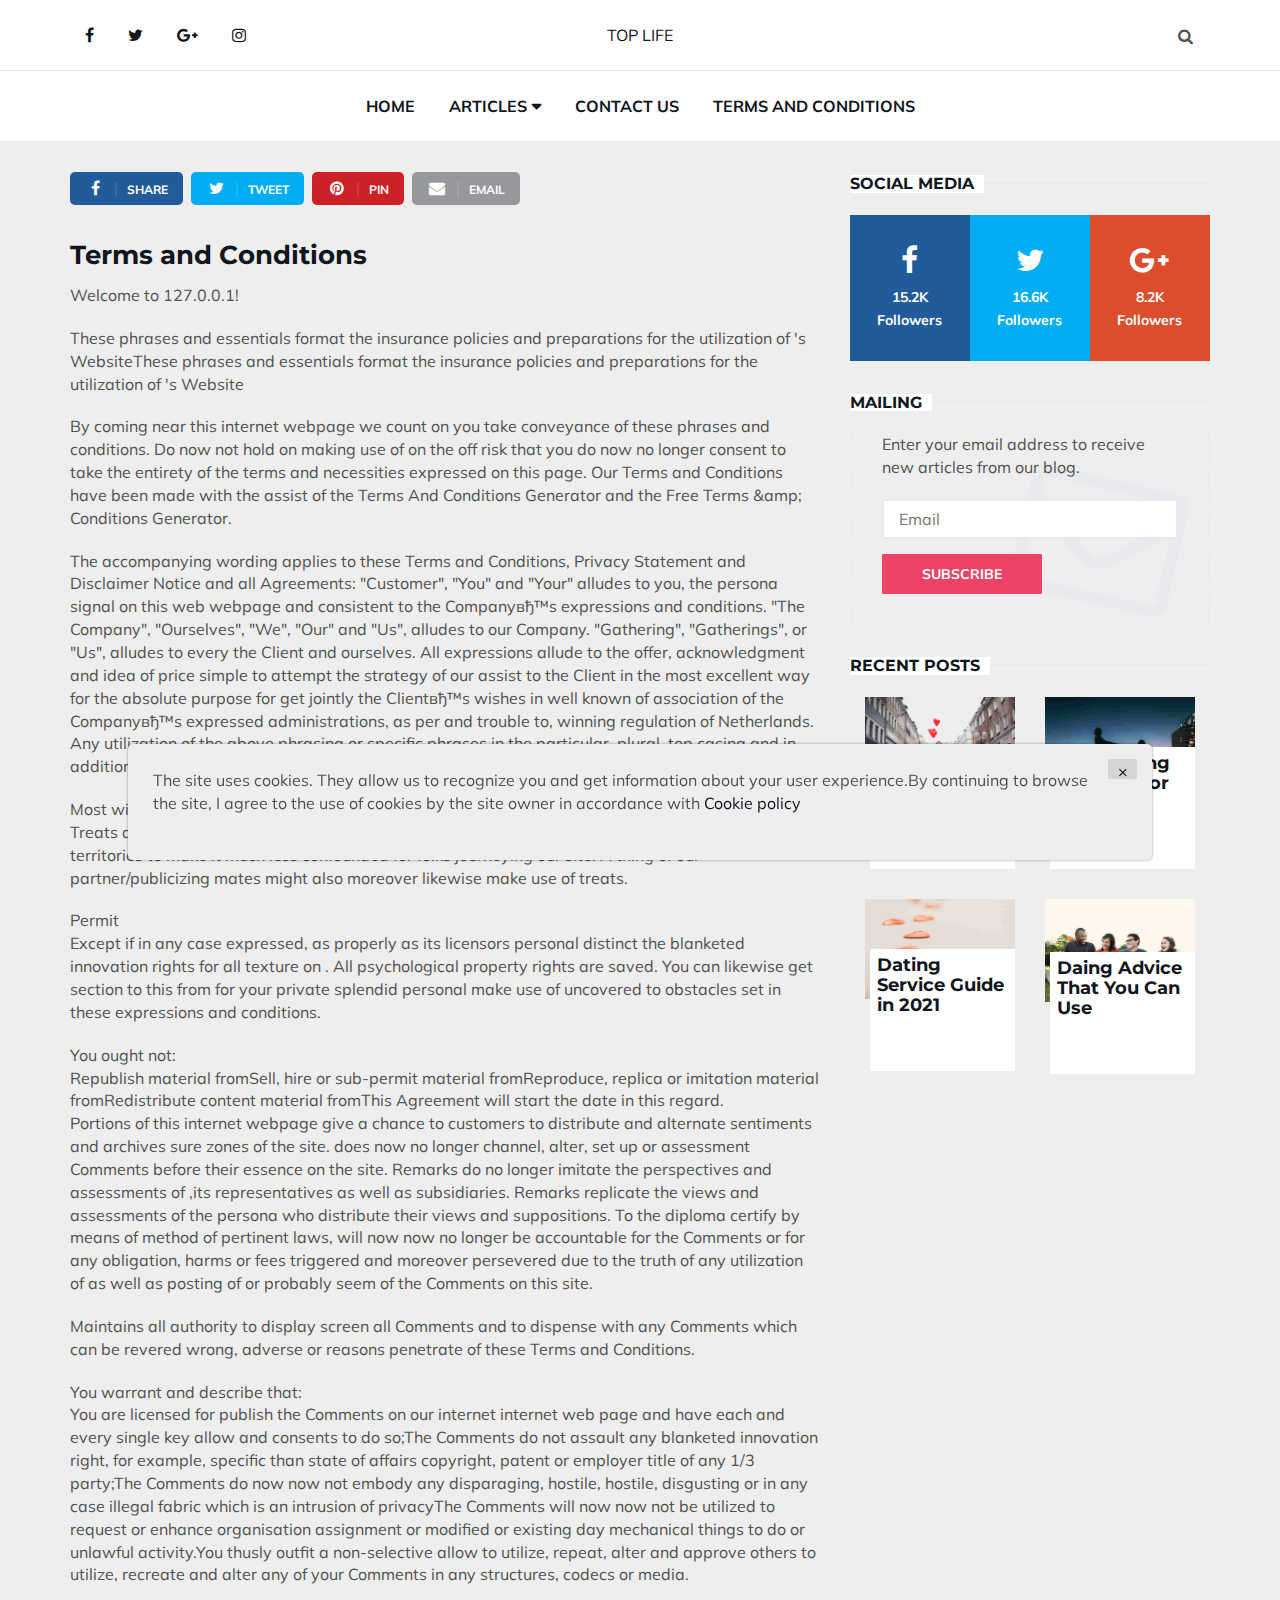
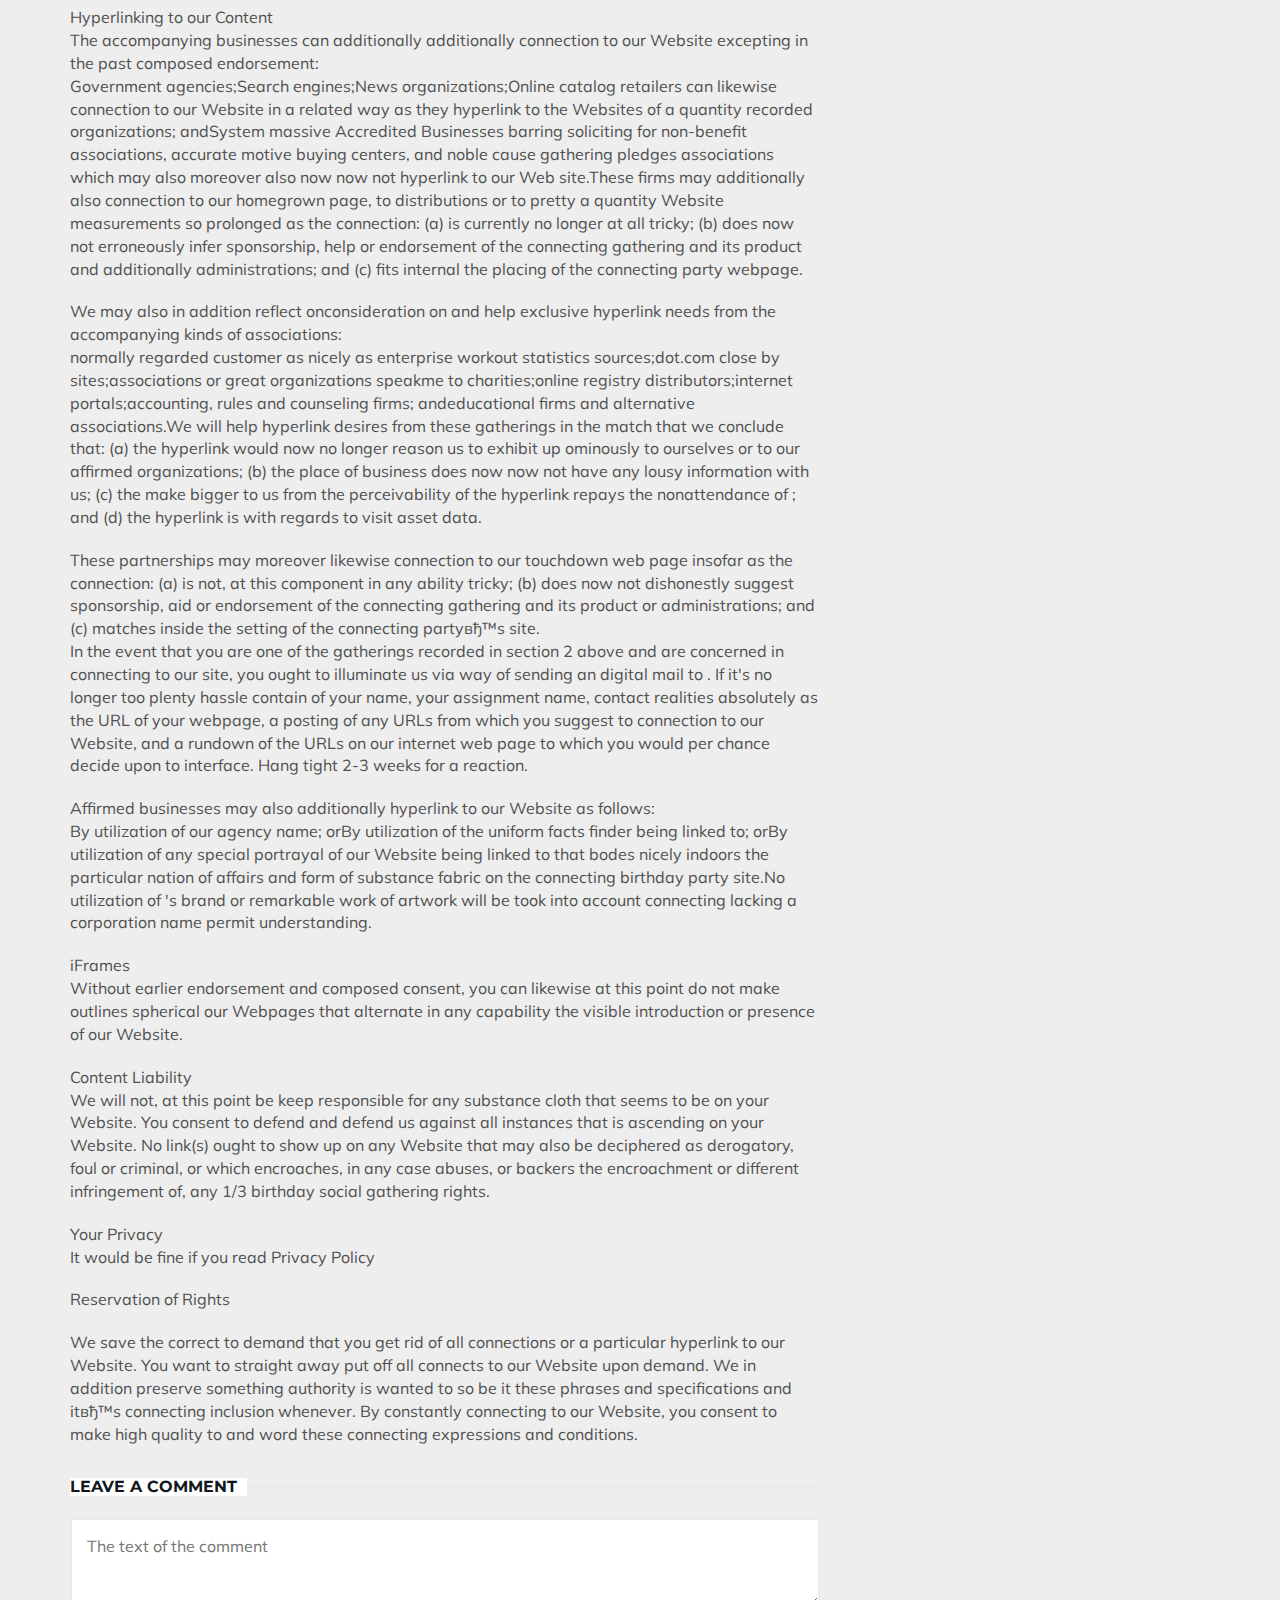
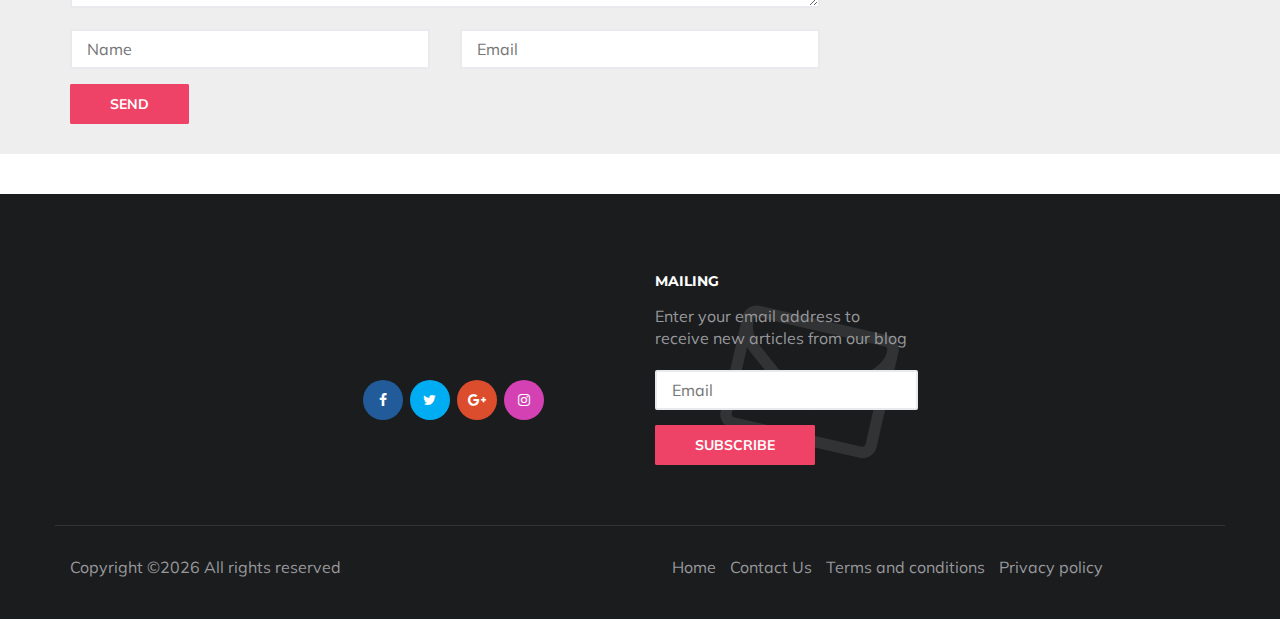
<file: terms.html>
<!DOCTYPE html>
<html lang="en">

<head>
	<meta charset="utf-8">
	<meta http-equiv="X-UA-Compatible" content="IE=edge">
	<meta name="viewport" content="width=device-width, initial-scale=1">
	<!-- The above 3 meta tags *must* come first in the head; any other head content must come *after* these tags -->

	

	<title>Terms and conditions</title>

	<!-- Google font -->
	<link href="https://fonts.googleapis.com/css?family=Montserrat:400,700%7CMuli:400,700" rel="stylesheet">

	<!-- Bootstrap -->
	<link type="text/css" rel="stylesheet" href="css/bootstrap.min.css" />

	<!-- Font Awesome Icon -->
	<link rel="stylesheet" href="css/font-awesome.min.css">

	<!-- Custom stlylesheet -->
	<link type="text/css" rel="stylesheet" href="css/style.css" />

	<!-- HTML5 shim and Respond.js for IE8 support of HTML5 elements and media queries -->
	<!-- WARNING: Respond.js doesn't work if you view the page via file:// -->
	<!--[if lt IE 9]>
		  <script src="https://oss.maxcdn.com/html5shiv/3.7.3/html5shiv.min.js"></script>
		  <script src="https://oss.maxcdn.com/respond/1.4.2/respond.min.js"></script>
		<![endif]-->

</head>

<body>
	<!-- HEADER -->
	<header id="header">
		<!-- NAV -->
		<div id="nav">
			<!-- Top Nav -->
			<div id="nav-top">
				<div class="container">
					<!-- social -->
					<ul class="nav-social">
						<li><a href="#"><i class="fa fa-facebook"></i></a></li>
						<li><a href="#"><i class="fa fa-twitter"></i></a></li>
						<li><a href="#"><i class="fa fa-google-plus"></i></a></li>
						<li><a href="#"><i class="fa fa-instagram"></i></a></li>
					</ul>
					<!-- /social -->

					<!-- logo -->
					<div class="nav-logo">
						<a href="index.html" class="logo" style="text-transform: uppercase">Top Life</a>
					</div>
					<!-- /logo -->

					<!-- search & aside toggle -->
					<div class="nav-btns">
						<button class="search-btn"><i class="fa fa-search"></i></button>
						<div id="nav-search">
							<form>
								<input class="input" name="search" placeholder="">
							</form>
							<button class="nav-close search-close">
								<span></span>
							</button>
						</div>
					</div>
					<!-- /search & aside toggle -->
				</div>
			</div>
			<!-- /Top Nav -->

			<!-- Main Nav -->
			<div id="nav-bottom">
				<div class="container">
					<!-- nav -->
					<ul class="nav-menu">
						<li>
							<a href="index.html">Home</a>
						</li>
						<li class="has-dropdown">
							<a href="index.html">Articles</a>
							<div class="dropdown">
								<div class="dropdown-body">
									<ul class="dropdown-list">
										
						<li><a href="1.html">How To Get Successful in Dating</a></li>
										

										<li><a href="2.html">Why Dating Is Tough for You</a></li>
										

										<li><a href="3.html">Dating Service Guide in 2021</a></li>
										

										<li><a href="4.html">Daing Advice That You Can Use</a></li>


									</ul>
								</div>
							</div>
						</li>

						<li><a href="contact.html">Contact Us</a></li>
						<li><a href="terms.html">Terms and conditions</a></li>
					</ul>
					<!-- /nav -->
				</div>
			</div>
			<!-- /Main Nav -->
		</div>
		<!-- /NAV -->
	</header>
	<!-- /HEADER -->

	<!-- section -->
	<div class="section">
		<!-- container -->
		<div class="container">
			<!-- row -->
			<div class="row">
				<div class="col-md-8">
					<!-- post share -->
					<div class="section-row">
						<div class="post-share">
							<a href="#" class="social-facebook"><i class="fa fa-facebook"></i><span>Share</span></a>
							<a href="#" class="social-twitter"><i class="fa fa-twitter"></i><span>Tweet</span></a>
							<a href="#" class="social-pinterest"><i class="fa fa-pinterest"></i><span>Pin</span></a>
							<a href="#" ><i class="fa fa-envelope"></i><span>Email</span></a>
						</div>
					</div>
					<!-- /post share -->

					<!-- post content -->
					<div class="section-row">
						<h2><strong>Terms and Conditions</strong></h2>

						<p>Welcome to <span class="server-name"></span>!</p>
<p>These phrases and essentials format the insurance policies and preparations for the utilization of 's WebsiteThese phrases and essentials format the insurance policies and preparations for the utilization of 's Website</p>
<p>By coming near this internet webpage we count on you take conveyance of these phrases and conditions. Do now not hold on making use of on the off risk that you do now no longer consent to take the entirety of the terms and necessities expressed on this page. Our Terms and Conditions have been made with the assist of the Terms And Conditions Generator and the Free Terms &amp;amp; Conditions Generator.</p>
<p>The accompanying wording applies to these Terms and Conditions, Privacy Statement and Disclaimer Notice and all Agreements: "Customer", "You" and "Your" alludes to you, the persona signal on this web webpage and consistent to the Companyвђ&trade;s expressions and conditions. "The Company", "Ourselves", "We", "Our" and "Us", alludes to our Company. "Gathering", "Gatherings", or "Us", alludes to every the Client and ourselves. All expressions allude to the offer, acknowledgment and idea of price simple to attempt the strategy of our assist to the Client in the most excellent way for the absolute purpose for get jointly the Clientвђ&trade;s wishes in well known of association of the Companyвђ&trade;s expressed administrations, as per and trouble to, winning regulation of Netherlands. Any utilization of the above phrasing or specific phrases in the particular, plural, top casing and in addition he/she or they, are taken as exchangeable and thusly as alluding to same.</p>
<p>Most wise websites use treats to let us get higher the userвs little print for each and every visit. Treats are utilized with the information of our web web site to enable the usefulness of special territories to make it much less confounded for folks journeying our site. A thing of our partner/publicizing mates might also moreover likewise make use of treats.</p>
<p>Permit<br />Except if in any case expressed, as properly as its licensors personal distinct the blanketed innovation rights for all texture on . All psychological property rights are saved. You can likewise get section to this from for your private splendid personal make use of uncovered to obstacles set in these expressions and conditions.</p>
<p>You ought not:<br />Republish material fromSell, hire or sub-permit material fromReproduce, replica or imitation material fromRedistribute content material fromThis Agreement will start the date in this regard.<br />Portions of this internet webpage give a chance to customers to distribute and alternate sentiments and archives sure zones of the site. does now no longer channel, alter, set up or assessment Comments before their essence on the site. Remarks do no longer imitate the perspectives and assessments of ,its representatives as well as subsidiaries. Remarks replicate the views and assessments of the persona who distribute their views and suppositions. To the diploma certify by means of method of pertinent laws, will now now no longer be accountable for the Comments or for any obligation, harms or fees triggered and moreover persevered due to the truth of any utilization of as well as posting of or probably seem of the Comments on this site.</p>
<p>Maintains all authority to display screen all Comments and to dispense with any Comments which can be revered wrong, adverse or reasons penetrate of these Terms and Conditions.</p>
<p>You warrant and describe that:<br />You are licensed for publish the Comments on our internet internet web page and have each and every single key allow and consents to do so;The Comments do not assault any blanketed innovation right, for example, specific than state of affairs copyright, patent or employer title of any 1/3 party;The Comments do now now not embody any disparaging, hostile, hostile, disgusting or in any case illegal fabric which is an intrusion of privacyThe Comments will now now not be utilized to request or enhance organisation assignment or modified or existing day mechanical things to do or unlawful activity.You thusly outfit a non-selective allow to utilize, repeat, alter and approve others to utilize, recreate and alter any of your Comments in any structures, codecs or media.</p>
<p>Hyperlinking to our Content<br />The accompanying businesses can additionally additionally connection to our Website excepting in the past composed endorsement:<br />Government agencies;Search engines;News organizations;Online catalog retailers can likewise connection to our Website in a related way as they hyperlink to the Websites of a quantity recorded organizations; andSystem massive Accredited Businesses barring soliciting for non-benefit associations, accurate motive buying centers, and noble cause gathering pledges associations which may also moreover also now now not hyperlink to our Web site.These firms may additionally also connection to our homegrown page, to distributions or to pretty a quantity Website measurements so prolonged as the connection: (a) is currently no longer at all tricky; (b) does now not erroneously infer sponsorship, help or endorsement of the connecting gathering and its product and additionally administrations; and (c) fits internal the placing of the connecting party webpage.</p>
<p>We may also in addition reflect onconsideration on and help exclusive hyperlink needs from the accompanying kinds of associations:<br />normally regarded customer as nicely as enterprise workout statistics sources;dot.com close by sites;associations or great organizations speakme to charities;online registry distributors;internet portals;accounting, rules and counseling firms; andeducational firms and alternative associations.We will help hyperlink desires from these gatherings in the match that we conclude that: (a) the hyperlink would now no longer reason us to exhibit up ominously to ourselves or to our affirmed organizations; (b) the place of business does now now not have any lousy information with us; (c) the make bigger to us from the perceivability of the hyperlink repays the nonattendance of ; and (d) the hyperlink is with regards to visit asset data.</p>
<p>These partnerships may moreover likewise connection to our touchdown web page insofar as the connection: (a) is not, at this component in any ability tricky; (b) does now not dishonestly suggest sponsorship, aid or endorsement of the connecting gathering and its product or administrations; and (c) matches inside the setting of the connecting partyвђ&trade;s site.<br />In the event that you are one of the gatherings recorded in section 2 above and are concerned in connecting to our site, you ought to illuminate us via way of sending an digital mail to . If it's no longer too plenty hassle contain of your name, your assignment name, contact realities absolutely as the URL of your webpage, a posting of any URLs from which you suggest to connection to our Website, and a rundown of the URLs on our internet web page to which you would per chance decide upon to interface. Hang tight 2-3 weeks for a reaction.</p>
<p>Affirmed businesses may also additionally hyperlink to our Website as follows:<br />By utilization of our agency name; orBy utilization of the uniform facts finder being linked to; orBy utilization of any special portrayal of our Website being linked to that bodes nicely indoors the particular nation of affairs and form of substance fabric on the connecting birthday party site.No utilization of 's brand or remarkable work of artwork will be took into account connecting lacking a corporation name permit understanding.</p>
<p>iFrames<br />Without earlier endorsement and composed consent, you can likewise at this point do not make outlines spherical our Webpages that alternate in any capability the visible introduction or presence of our Website.</p>
<p>Content Liability<br />We will not, at this point be keep responsible for any substance cloth that seems to be on your Website. You consent to defend and defend us against all instances that is ascending on your Website. No link(s) ought to show up on any Website that may also be deciphered as derogatory, foul or criminal, or which encroaches, in any case abuses, or backers the encroachment or different infringement of, any 1/3 birthday social gathering rights.</p>
<p>Your Privacy<br />It would be fine if you read Privacy Policy</p>
<p>Reservation of Rights</p>
<p>We save the correct to demand that you get rid of all connections or a particular hyperlink to our Website. You want to straight away put off all connects to our Website upon demand. We in addition preserve something authority is wanted to so be it these phrases and specifications and itвђ&trade;s connecting inclusion whenever. By constantly connecting to our Website, you consent to make high quality to and word these connecting expressions and conditions.&nbsp;</p>
					</div>
					<!-- /post content -->

					<!-- post reply -->
					<div class="section-row">
						<div class="section-title">
							<h3 class="title">Leave a comment</h3>
						</div>
						<form class="post-reply">
							<div class="row">
								<div class="col-md-12">
									<div class="form-group">
										<textarea class="input" name="message" placeholder="The text of the comment"></textarea>
									</div>
								</div>
								<div class="col-md-6">
									<div class="form-group">
										<input class="input" type="text" name="name" placeholder="Name">
									</div>
								</div>
								<div class="col-md-6">
									<div class="form-group">
										<input class="input" type="email" name="email" placeholder="Email">
									</div>
								</div>
								<div class="col-md-12">
									<button class="primary-button">Send</button>
								</div>
							</div>
						</form>
					</div>
					<!-- /post reply -->
				</div>
				<div class="col-md-4">

					<!-- social widget -->
					<div class="aside-widget">
						<div class="section-title">
							<h2 class="title">Social media</h2>
						</div>
						<div class="social-widget">
							<ul>
								<li>
									<a href="#" class="social-facebook">
										<i class="fa fa-facebook"></i>
										<span>15.2K<br>Followers</span>
									</a>
								</li>
								<li>
									<a href="#" class="social-twitter">
										<i class="fa fa-twitter"></i>
										<span>16.6K<br>Followers</span>
									</a>
								</li>
								<li>
									<a href="#" class="social-google-plus">
										<i class="fa fa-google-plus"></i>
										<span>8.2K<br>Followers</span>
									</a>
								</li>
							</ul>
						</div>
					</div>
					<!-- /social widget -->


					<!-- newsletter widget -->
					<div class="aside-widget">
						<div class="section-title">
							<h2 class="title">Mailing</h2>
						</div>
						<div class="newsletter-widget">
							<form action="thanks.html">
								<p>Enter your email address to receive new articles from our blog.</p>
								<input class="input" name="newsletter" placeholder="Email">
								<button class="primary-button">Subscribe</button>
							</form>
						</div>
					</div>
					<!-- /newsletter widget -->

					<!-- post widget -->
					<div class="aside-widget">
						<div class="section-title">
							<h2 class="title">Recent posts</h2>
						</div>
						
						<!-- post -->
						<div class="col-md-6">
							<div class="post">
								<a class="post-img" href="1.html"><img src="./img/111.jpg" alt=""></a>
								<div class="post-body">
									<h3 class="post-title"><a href="1.html">How To Get Successful in Dating</a></h3>
									<ul class="post-meta">
										<li><a href="1.html"></a></li>
									</ul>
								</div>
							</div>
						</div>
						
						<!-- /post -->
						

						<!-- post -->
						<div class="col-md-6">
							<div class="post">
								<a class="post-img" href="2.html"><img src="./img/222.jpg" alt=""></a>
								<div class="post-body">
									<h3 class="post-title"><a href="2.html">Why Dating Is Tough for You</a></h3>
									<ul class="post-meta">
										<li><a href="2.html"></a></li>
									</ul>
								</div>
							</div>
						</div>
						<div class="clearfix visible-md visible-lg"></div>
						<!-- /post -->
						

						<!-- post -->
						<div class="col-md-6">
							<div class="post">
								<a class="post-img" href="3.html"><img src="./img/333.jpg" alt=""></a>
								<div class="post-body">
									<h3 class="post-title"><a href="3.html">Dating Service Guide in 2021</a></h3>
									<ul class="post-meta">
										<li><a href="3.html"></a></li>
									</ul>
								</div>
							</div>
						</div>
						
						<!-- /post -->
						

						<!-- post -->
						<div class="col-md-6">
							<div class="post">
								<a class="post-img" href="4.html"><img src="./img/444.jpg" alt=""></a>
								<div class="post-body">
									<h3 class="post-title"><a href="4.html">Daing Advice That You Can Use</a></h3>
									<ul class="post-meta">
										<li><a href="4.html"></a></li>
									</ul>
								</div>
							</div>
						</div>
						<div class="clearfix visible-md visible-lg"></div>
						<!-- /post -->
						


					</div>
					<!-- /post widget -->
				</div>
			</div>
			<!-- /row -->
		</div>
		<!-- /container -->
	</div>
	<!-- /SECTION -->

	<!-- FOOTER -->
	<footer id="footer">
		<!-- container -->
		<div class="container">
			<!-- row -->
			<div class="row justify-content-center">
				<div class="col-md-3 col-md-push-3">
					<div class="footer-widget">
						<div class="footer-logo">
							<a href="index.html" class="logo" style="text-transform: uppercase"></a>
						</div>
						<ul class="contact-social">
							<li><a href="#" class="social-facebook"><i class="fa fa-facebook"></i></a></li>
							<li><a href="#" class="social-twitter"><i class="fa fa-twitter"></i></a></li>
							<li><a href="#" class="social-google-plus"><i class="fa fa-google-plus"></i></a></li>
							<li><a href="#" class="social-instagram"><i class="fa fa-instagram"></i></a></li>
						</ul>
					</div>
				</div>
				<div class="col-md-3 col-md-push-3">
					<div class="footer-widget">
						<h3 class="footer-title">Mailing</h3>
						<div class="newsletter-widget">
							<form action="thanks.html">
								<p>Enter your email address to receive new articles from our blog</p>
								<input class="input" name="newsletter" placeholder="Email">
								<button class="primary-button">Subscribe</button>
							</form>
						</div>
					</div>
				</div>
			</div>
			<!-- /row -->

			<!-- row -->
			<div class="footer-bottom row">
				<div class="col-md-8 col-md-push-3">
					<ul class="footer-nav">
						<li><a href="index.html">Home</a></li>
						<li><a href="contact.html">Contact Us</a></li>
						<li><a href="terms.html">Terms and conditions</a></li>
						<li><a href="policy.html">Privacy policy</a></li>
					</ul>
				</div>
				<div class="col-md-4 col-md-pull-8">
					<div class="footer-copyright">
						Copyright &copy;<script>document.write(new Date().getFullYear());</script> All rights reserved

					</div>
				</div>
			</div>
			<!-- /row -->
		</div>
		<!-- /container -->
	</footer>
	<!-- /FOOTER -->

	<!-- jQuery Plugins -->
	<script src="js/jquery.min.js"></script>
	<script src="js/bootstrap.min.js"></script>
	<script src="js/jquery.stellar.min.js"></script>
	<script src="js/main.js"></script>
	<div class='cookie-banner'>
		<p>
			The site uses cookies. They allow us to recognize you and get information about your user experience.By continuing to browse the site, I agree to the use of cookies by the site owner in accordance with  <a target="_blank" href="https://en.wikipedia.org/wiki/HTTP_cookie">Cookie policy</a>
		</p>
		<button class='close-cookie'>&times;</button>
	</div>
	<script>
		window.onload = function() {
			$('.close-cookie').click(function () {
				$('.cookie-banner').fadeOut();
			})
		}
	</script>
	<script>
		let elems = document.querySelectorAll('.server-name');
		elems.forEach((elem) => {
			elem.innerHTML = window.location.hostname
		})
	</script>
</body>

</html>
</file>
<file: css/style.css>
/*
Template Name: Callie HTML Template
Author: yaminncco

Colors:
	Body 		  : #505050
	Headers 	: #11151c
	Primary 	: #ee4266
	Dark 		  : #1b1c1e
	Grey 		  : #e8eaed #97989b #323335

Fonts: Montserrat & Muli

Table OF Contents
------------------------------------
GENERAL
NAVIGATION
PAGE HEADER
POST
POST PAGE
ASIDE
FOOTER
RESPONSIVE
------------------------------------*/

/*=========================================================
	GENERAL
===========================================================*/

/*----------------------------*\
	typography
\*----------------------------*/

body {
  font-family: 'Muli', sans-serif;
  font-size: 16px;
  color: #505050;
  font-weight: 400;
  overflow-x: hidden;
}

h1, h2, h3, h4, h5, h6 {
  font-family: 'Montserrat', sans-serif;
  color: #11151c;
  font-weight: 700;
  margin: 0px 0px 15px;
}

h1 {
  font-size: 32.437px;
}

h2 {
  font-size: 25.629px;
}

h3 {
  font-size: 20.25px;
}

h4 {
  font-size: 16px;
}

h5 {}

p {
  margin: 0px 0px 20px;
}

a {
  color: #11151c;
  -webkit-transition: 0.2s color;
  transition: 0.2s color;
}

a:hover, a:focus {
  color: #ee4266;
  text-decoration: none;
  outline: none;
}

::-moz-selection {
  background-color: #ee4266;
  color: #FFF;
}

::selection {
  background-color: #ee4266;
  color: #FFF;
}

ul, ol {
  margin: 0;
  padding: 0;
  list-style: none
}

ul.list-style, ol.list-style {
  padding-left: 15px;
  margin-bottom: 10px;
}

ul.list-style {
  list-style-type: disc;
}

ol.list-style {
  list-style-type: decimal;
}

blockquote.blockquote {
  padding: 30px;
  margin: 0px 0px 20px;
  border: 2px solid #e8eaed;
}

blockquote.blockquote:before {
  content: "\f10d";
  font-family: fontAwesome;
  width: 70px;
  height: 70px;
  line-height: 70px;
  text-align: center;
  border-radius: 50%;
  color: #ee4266;
  font-size: 30px;
  background: #fff;
  border: 2px solid #e8eaed;
  float: left;
  margin-right: 10px;
}

blockquote.blockquote .blockquote-footer {
  color: #97989b;
}

figure {
  margin-bottom: 20px;
}

figure>img {
  width: 100%;
}

figure.pull-right {
  margin-left: 15px;
}

figure.pull-left {
  margin-right: 15px;
}

figure>figcaption {
  font-size: 14px;
  text-align: center;
  margin-top: 10px;
  font-style: italic;
  color: #97989b;
}

/*----------------------------*\
	section
\*----------------------------*/

.section {
  padding-top: 30px;
  background-color: #eee;
}

.section-row {
  margin-bottom: 30px;
}

.section-title {
  position: relative;
  margin-bottom: 20px;
}

.section-title .title {
  position: relative;
  display: inline-block;
  background-color: #fff;
  font-size: 16px;
  text-transform: uppercase;
  margin-top: 0px;
  margin-bottom: 0px;
  padding-right: 10px;
  z-index: 20;
}

.section-title:after {
  content: "";
  display: inline-block;
  height: 2px;
  background-color: #e8eaed;
  position: absolute;
  left: 0;
  right: 0;
  top: 10px;
  z-index: 10;
}

/*----------------------------*\
	input
\*----------------------------*/

.input {
  width: 100%;
  height: 40px;
  padding: 0px 15px;
  background-color: #fff;
  border-radius: 2px;
  border: 2px solid #e8eaed;
}

textarea.input {
  padding: 15px;
  height: 90px;
}

/*----------------------------*\
	button
\*----------------------------*/

.primary-button, .secondary-button {
  display: inline-block;
  padding: 10px 40px;
  border-radius: 2px;
  border: none;
  font-weight: 700;
  font-size: 14px;
  text-transform: uppercase;
  -webkit-transition: 0.2s all;
  transition: 0.2s all;
}

.primary-button {
  background-color: #ee4266;
  color: #fff;
  -webkit-box-shadow: 0px 0px 0px 2px #ee4266 inset;
  box-shadow: 0px 0px 0px 2px #ee4266 inset;
}

.secondary-button {
  background-color: #353535;
  color: #fff;
  -webkit-box-shadow: 0px 0px 0px 2px #353535 inset;
  box-shadow: 0px 0px 0px 2px #353535 inset;
}

.primary-button:hover, .primary-button:focus {
  background-color: transparent;
  color: #ee4266;
}

.secondary-button:hover, .secondary-button:focus {
  background-color: transparent;
  color: #353535;
}

/*----------------------------*\
	social colors
\*----------------------------*/

.social-facebook {
  background: #225b99 !important;
}

.social-twitter {
  background: #00adf2 !important;
}

.social-google-plus {
  background: #dc4d2d !important;
}

.social-pinterest {
  background: #cc2127 !important;
}

.social-instagram {
  background: #d341b2 !important;
}

/*=========================================================
	NAVIGATION
===========================================================*/

#nav {
  border-bottom: 1px solid #e8eaed;
}

#nav:after {
  content: "";
  position: fixed;
  left: 0;
  right: 0;
  bottom: 0;
  top: 0;
  background-color: rgba(0, 0, 0, 0.5);
  z-index: 90;
  opacity: 0;
  visibility: hidden;
  -webkit-transition: 0.2s all;
  transition: 0.2s all;
}

#nav.shadow-active:after {
  opacity: 1;
  visibility: visible;
}

#nav-top {
  text-align: center;
}

#nav-top>.container {
  position: relative;
}

#nav-bottom {
  border-top: 1px solid #e8eaed;
}

/*----------------------------*\
	social
\*----------------------------*/

.nav-social {
  float: left;
  padding: 10px 0px;
}

.nav-social li {
  display: inline-block;
}

.nav-social li a {
  display: block;
  padding: 15px;
  line-height: 20px;
}

/*----------------------------*\
	logo
\*----------------------------*/

.nav-logo {
  position: absolute;
  left: 50%;
  -webkit-transform: translateX(-50%);
  -ms-transform: translateX(-50%);
  transform: translateX(-50%);
}

.nav-logo .logo {
  display: inline-block;
  line-height: 70px;
  height: 70px;
}

.nav-logo .logo>img {
  width: 100%;
  max-height: 70px;
}

/*----------------------------*\
	search
\*----------------------------*/

.nav-btns {
  float: right;
  padding: 10px 0px;
}

.nav-btns>button {
  width: 50px;
  height: 50px;
  line-height: 50px;
  text-align: center;
  border: none;
  background: transparent;
}

#nav-search {
  position: fixed;
  left: 50%;
  -webkit-transform: translate(-50%, 10px);
  -ms-transform: translate(-50%, 10px);
  transform: translate(-50%, 10px);
  opacity: 0;
  visibility: hidden;
  max-width: 960px;
  width: 100%;
  padding: 60px 5%;
  background: #1b1c1e;
  z-index: 999;
  -webkit-transition: 0.2s all;
  transition: 0.2s all;
}

#nav-search.active {
  opacity: 1;
  visibility: visible;
  -webkit-transform: translate(-50%, 0px);
  -ms-transform: translate(-50%, 0px);
  transform: translate(-50%, 0px);
}

#nav-search form .input {
  height: 80px;
  background: transparent;
  border: 2px solid #323335;
  color: #fff;
  font-size: 24px;
  font-weight: 700;
  padding: 15px 25px;
}

/*----------------------------*\
	menu
\*----------------------------*/

.nav-menu {
  position: relative;
  text-align: center;
  float: none;
}

.nav-menu>li {
  float: none;
  display: inline-block;
}

.nav-menu>li>a {
  display: block;
  padding: 25px 15px;
  line-height: 20px;
  font-weight: 700;
  text-transform: uppercase;
}

/*----------------------------*\
	dropdown
\*----------------------------*/

.nav-menu li.has-dropdown {
  position: relative;
}

.nav-menu li.has-dropdown>a:after {
  font-family: 'FontAwesome';
  content: "\f0d7";
  margin-left: 5px;
}

.nav-menu li.has-dropdown>.dropdown {
  position: absolute;
  left: 0;
  width: 200px;
  text-align: left;
  z-index: 60;
  -webkit-transform: translateY(10px);
  -ms-transform: translateY(10px);
  transform: translateY(10px);
  opacity: 0;
  visibility: hidden;
  -webkit-transition: 0.2s all;
  transition: 0.2s all;
}

.nav-menu li.has-dropdown:hover>.dropdown {
  -webkit-transform: translateY(0px);
  -ms-transform: translateY(0px);
  transform: translateY(0px);
  opacity: 1;
  visibility: visible;
}

.nav-menu li.has-dropdown>.dropdown .dropdown-body {
  background-color: #fff;
  -webkit-box-shadow: 0px 0px 10px 0px rgba(0, 0, 0, 0.1);
  box-shadow: 0px 0px 10px 0px rgba(0, 0, 0, 0.1);
  border-top: 2px solid #ee4266;
}

.dropdown .dropdown-list li {
  border-bottom: 1px solid #e8eaed;
}

.dropdown .dropdown-list li a {
  display: block;
  padding: 10px;
  line-height: 20px;
}

.dropdown .dropdown-heading {
  text-transform: uppercase;
  font-size: 14px;
  margin-top: 0px;
  margin-bottom: 10px;
  line-height: 30px;
}

/*----------------------------*\
	mega dropdown
\*----------------------------*/

.nav-menu li.has-dropdown.megamenu {
  position: static;
}

.nav-menu li.has-dropdown.megamenu>.dropdown {
  width: 100%;
}

.nav-menu li.has-dropdown.megamenu>.dropdown .dropdown-body {
  padding: 30px;
}

.nav-menu li.has-dropdown.megamenu>.dropdown .dropdown-list {
  margin-bottom: 30px;
}

.nav-menu li.has-dropdown.megamenu>.dropdown .dropdown-list li a {
  padding-left: 0px;
  padding-right: 0px;
}

/*----------------------------*\
	tab dropdown
\*----------------------------*/

.nav-menu li.has-dropdown.megamenu>.dropdown.tab-dropdown .tab-content {
  z-index: 70;
  position: relative;
  margin-left: -30px;
}

.nav-menu li.has-dropdown.megamenu>.dropdown.tab-dropdown .tab-nav {
  background-color: #1b1c1e;
  -webkit-box-shadow: 0px 0px 2px 0px rgba(0, 0, 0, 0.1);
  box-shadow: 0px 0px 2px 0px rgba(0, 0, 0, 0.1);
  position: relative;
  z-index: 60;
}

.nav-menu li.has-dropdown.megamenu>.dropdown.tab-dropdown .tab-nav li {
  border-bottom: 1px solid #323335;
}

.nav-menu li.has-dropdown.megamenu>.dropdown.tab-dropdown .tab-nav li a {
  display: block;
  padding: 15px;
  color: #fff;
  font-weight: 700;
  font-size: 12px;
  text-transform: uppercase;
}

.nav-menu li.has-dropdown.megamenu>.dropdown.tab-dropdown .tab-nav li.active {
  background: #ee4266
}

.nav-menu li.has-dropdown.megamenu>.dropdown.tab-dropdown .tab-nav li.active a {
  color: #fff;
}

/*----------------------------*\
	nav aside
\*----------------------------*/

#nav-aside {
  position: fixed;
  right: 0;
  top: 0;
  bottom: 0;
  background-color: #1b1c1e;
  max-width: 360px;
  width: 100%;
  padding: 80px 20px;
  overflow-y: scroll;
  z-index: 99;
  -webkit-transform: translateX(100%);
  -ms-transform: translateX(100%);
  transform: translateX(100%);
  -webkit-transition: 0.4s all cubic-bezier(.77, 0, .18, 1);
  transition: 0.4s all cubic-bezier(.77, 0, .18, 1);
}

#nav-aside.active {
  -webkit-transform: translateX(0%);
  -ms-transform: translateX(0%);
  transform: translateX(0%);
}

.nav-aside-menu li a {
  display: block;
  padding: 15px 0px;
  color: #fff;
  border-bottom: 1px solid #323335;
}

.nav-aside-menu li a:hover, .nav-aside-menu li a:focus {
  color: #ee4266;
}

.nav-aside-menu li.has-dropdown>a {
  cursor: pointer;
}

.nav-aside-menu li.has-dropdown>a:after {
  font-family: 'FontAwesome';
  content: "\f0d7";
  float: right;
}

.nav-aside-menu li.has-dropdown>.dropdown {
  display: none;
  margin-left: 30px;
  border-left: 1px solid #323335;
}

.nav-aside-menu li.has-dropdown.active>.dropdown {
  display: block;
}

.nav-aside-menu li.has-dropdown>.dropdown a {
  padding: 15px;
}

.nav-close {
  width: 50px;
  height: 50px;
  position: absolute;
  top: 10px;
  right: 15px;
  background-color: transparent;
  border: none;
}

.nav-close span {
  display: block;
  position: absolute;
  top: 50%;
  left: 50%;
  -webkit-transform: translateX(-50%);
  -ms-transform: translateX(-50%);
  transform: translateX(-50%);
}

.nav-close span:before, .nav-close span:after {
  content: "";
  display: block;
  width: 30px;
  background-color: #fff;
  height: 2px;
}

.nav-close span:before {
  -webkit-transform: translateY(0px) rotate(-135deg);
  -ms-transform: translateY(0px) rotate(-135deg);
  transform: translateY(0px) rotate(-135deg);
}

.nav-close span:after {
  -webkit-transform: translateY(-2px) rotate(135deg);
  -ms-transform: translateY(-2px) rotate(135deg);
  transform: translateY(-2px) rotate(135deg);
}

/*=========================================================
	PAGE HEADER
===========================================================*/

.page-header {
  position: relative;
  margin: 0;
  padding-top: 120px;
  padding-bottom: 80px;
  background-color: #1b1c1e;
}

#post-header {
  padding-top: 240px;
  padding-bottom: 80px;
}

.page-header .page-header-bg {
  position: absolute;
  top: 0;
  left: 0;
  right: 0;
  bottom: 0;
}

.page-header .page-header-bg:after {
  content: "";
  position: absolute;
  left: 0;
  right: 0;
  top: 0;
  bottom: 0;
  background: -webkit-gradient(linear, left top, left bottom, from(rgba(27, 28, 30, 0)), color-stop(90%, rgba(27, 28, 30, 0.8)));
  background: linear-gradient(180deg, rgba(27, 28, 30, 0) 0%, rgba(27, 28, 30, 0.8) 90%);
}

.page-header h1 {
  font-size: 41.053px;
  color: #FFF;
}

.page-header p.lead {
  font-size: 20.25px;
  color: #FFF;
}

/*=========================================================
	POST
===========================================================*/

.post {
  position: relative;
  margin-bottom: 30px;
}

.post .post-body {
  position: relative;
  margin: -50px 0px 0px 3%;
  padding: 5%;
  background: #fff;
  z-index: 10;
}

.post .post-img {
  display: block;
  overflow: hidden;
}

.post-img>img {
  width: 100%;
  -webkit-transition: 1.6s -webkit-transform;
  transition: 1.6s -webkit-transform;
  transition: 1.6s transform;
  transition: 1.6s transform, 1.6s -webkit-transform;
}

.post-img:hover>img {
  -webkit-transform: scale(1.2);
  -ms-transform: scale(1.2);
  transform: scale(1.2);
}

.post .post-title {
  font-size: 18px;
}

.post .post-title.title-sm {
  font-size: 16px;
}

.post .post-title.title-lg {
  font-size: 25.629px;
}

.post .post-category {
  margin-bottom: 10px;
}

.post-category a {
  color: #ee4266;
  font-weight: 700;
  font-size: 12px;
  text-transform: uppercase;
}

.post-category a:after {
  content: ',';
  display: inline-block;
}

.post-category a:last-child:after {
  display: none;
}

.post .post-meta {
  margin-bottom: 10px;
}

.post-meta li {
  display: inline-block;
  color: #97989b;
  font-size: 12px;
  text-transform: uppercase;
}

.post-meta li a {
  color: #97989b;
  font-weight: 700;
}

.post-meta li a:hover, .post-meta li a:focus {
  color: #ee4266;
}

.post-meta li:after {
  content: '•';
  display: inline-block;
  padding-left: 5px;
  padding-right: 5px;
}

.post-meta li:last-child:after {
  display: none;
}

/*----------------------------*\
	hot post
\*----------------------------*/

.hot-post {
  padding: 0 15px;
}

.hot-post .hot-post-left {
  padding-right: 0px;
  padding-left: 0px;
}

.hot-post .hot-post-right {
  padding-right: 0;
  padding-left: 5px;
}

.hot-post .post {
  margin-bottom: 7px;
}

.hot-post {
  margin-bottom: 25px;
}

/*----------------------------*\
	post thumb
\*----------------------------*/

.post.post-thumb .post-img:after {
  content: "";
  position: absolute;
  left: 0;
  right: 0;
  top: 0;
  bottom: 0;
  background: -webkit-gradient(linear, left top, left bottom, from(rgba(27, 28, 30, 0)), color-stop(90%, rgba(27, 28, 30, 0.8)));
  background: linear-gradient(180deg, rgba(27, 28, 30, 0) 0%, rgba(27, 28, 30, 0.8) 90%);
}

.post.post-thumb .post-body {
  position: absolute;
  margin: 0px;
  padding: 0px 5%;
  z-index: 20;
  bottom: 5%;
  background-color: transparent;
}

.post.post-thumb .post-title a {
  color: #fff;
}

.post.post-thumb .post-title a:hover, .post.post-thumb .post-title a:focus {
  color: #ee4266;
}

.post.post-thumb .post-meta li {
  color: #fff;
}

.post.post-thumb .post-meta li a {
  color: #fff;
}

.post.post-thumb .post-meta li a:hover, .post.post-thumb .post-meta li a:focus {
  color: #ee4266;
}

/*----------------------------*\
	post small
\*----------------------------*/

.post.post-sm .post-body {
  margin: 15px 0px 0px;
  background: transparent;
  padding: 0;
}

/*----------------------------*\
	post widget
\*----------------------------*/

.post.post-widget:after {
  content: "";
  display: table;
  clear: both;
}

.post.post-widget .post-img {
  float: left;
  width: 130px;
}

.post.post-widget .post-body {
  position: relative;
  background: transparent;
  margin: 0px 0px 0px 150px;
  padding: 0;
}

.post.post-widget .post-title {
  font-size: 16px;
  margin-bottom: 0px;
}

/*----------------------------*\
	post row
\*----------------------------*/

.post.post-row:after {
  content: '';
  display: table;
  clear: both;
}

.post.post-row .post-img {
  width: 40%;
  float: left;
}

.post.post-row .post-body {
  margin: 0px 0px 0px calc(40% + 30px);
  padding: 0;
}

/*=========================================================
	POST PAGE
===========================================================*/

.page-header .post-category {
  margin-bottom: 10px;
}

.page-header .post-meta li {
  color: #fff;
}

.page-header .post-meta li a {
  color: #fff;
}

.page-header .post-meta li a:hover, .page-header .post-meta li a:focus {
  color: #ee4266;
}

.post-share a {
  display: inline-block;
  padding: 5px 15px;
  border-radius: 5px;
  color: #fff;
  background-color: #97989b;
  margin-right: 4px;
  margin-bottom: 6px;
  -webkit-transition: 0.2s opacity;
  transition: 0.2s opacity;
}

.post-share a:hover {
  opacity: 0.9;
}

.post-share a i {
  width: 20px;
  text-align: center;
}

.post-share a span {
  padding-left: 10px;
  border-left: 2px solid rgba(255, 255, 255, 0.1);
  text-transform: uppercase;
  font-size: 12px;
  font-weight: 700;
  margin-left: 10px;
}

.post-content .post-attachement.pull-left {
  margin-right: 15px;
}

.post-content .post-attachement.pull-right {
  margin-left: 15px;
}

.post-tags ul li {
  display: inline-block;
  text-transform: uppercase;
  font-size: 12px;
  font-weight: 700;
}

.post-tags ul li:first-child {
  font-weight: 400;
}

.post-tags ul li:after {
  content: ',';
  display: inline-block;
}

.post-tags ul li:first-child:after {
  display: none;
}

.post-tags ul li:last-child:after {
  display: none;
}

/*----------------------------*\
	post nav
\*----------------------------*/

.post-nav:after {
  content: "";
  display: table;
  clear: both;
}

.post-nav .post-title {
  font-size: 14px;
  margin: 0px;
}

.post-nav .prev-post {
  float: left;
  width: 50%;
  padding-right: 15px;
}

.post-nav .next-post {
  float: right;
  width: 50%;
  text-align: right;
  padding-left: 15px;
}

.post-nav .post-img {
  display: block;
  width: 100px;
  overflow: hidden;
}

.post-nav .prev-post .post-img {
  float: left;
  margin-right: 15px;
}

.post-nav .next-post .post-img {
  float: right;
  margin-left: 15px;
}

.post-nav .next-post span, .post-nav .prev-post span {
  font-weight: 700;
  color: #97989b;
  text-transform: uppercase;
  font-size: 12px;
}

.post-nav .next-post:after, .post-nav .prev-post:after {
  content: '';
  display: table;
  clear: both;
}

/*----------------------------*\
	author
\*----------------------------*/

.author.media .media-left {
  position: relative;
  padding-right: 30px;
}

.author .author-img {
  width: 100px;
  border-radius: 50%;
  margin-bottom: 15px;
  ;
}

.author .author-social li {
  display: inline-block;
  margin-right: 10px;
}

.author .author-social li a {
  display: block;
}

.page-header .author .author-social li a {
  color: #fff;
}

.page-header .author .author-social li a:hover, .page-header .author .author-social li a:focus {
  color: #ee4266;
}

/*----------------------------*\
	comments
\*----------------------------*/

.post-comments .media {
  margin-top: 30px;
}

.post-comments .media:nth-child(1) {
  margin-top: 0px;
}

.post-comments .media .media-left {
  position: relative;
  padding-right: 15px;
}

.post-comments .media .media-left .media-object {
  width: 50px;
  border-radius: 50%;
  position: relative;
  z-index: 20;
}

.post-comments .media .media-left:after {
  content: '';
  position: absolute;
  left: calc(50% - 9px);
  top: 80px;
  bottom: 15px;
  width: 1px;
  background-color: #e8eaed;
}

.post-comments .media .media-heading h4 {
  display: inline-block;
  font-size: 14px;
  text-transform: uppercase;
}

.post-comments .media .media-heading .time {
  color: #97989b;
  margin-left: 10px;
  font-size: 12px;
}

.post-comments .media .reply {
  text-transform: uppercase;
  display: inline-block;
  padding: 5px 13px;
  font-size: 12px;
  font-weight: 700;
  color: #fff;
  background-color: #323335;
  border-radius: 2px;
  -webkit-transition: 0.2s opacity;
  transition: 0.2s opacity;
}

.post-comments .media .reply:hover {
  opacity: 0.9;
}

.post-comments .media.media-author .media-heading h4 {
  color: #ee4266;
}

.post-comments .media.media-author .media-left:after {
  background-color: #ee4266;
}

/*=========================================================
	ASIDE
===========================================================*/

.aside-widget {
  margin-bottom: 30px;
}

/*----------------------------*\
	social widget
\*----------------------------*/

.social-widget ul {
  overflow: auto;
}

.social-widget ul li {
  float: left;
  width: 33.33%;
}

.social-widget ul li a {
  display: block;
  text-align: center;
  padding: 30px 15px;
  color: #fff;
  -webkit-transition: 0.2s opacity;
  transition: 0.2s opacity;
}

.social-widget ul li a:hover {
  opacity: 0.9;
}

.social-widget ul li a span {
  font-weight: 700;
  font-size: 14px;
}

.social-widget ul li a i {
  display: block;
  font-size: 30px;
  margin-bottom: 10px;
}

/*----------------------------*\
	newsletter widget
\*----------------------------*/

.newsletter-widget {
  position: relative;
  padding: 0px 30px 30px;
  border-left: 2px dashed #e8eaed;
  border-right: 2px dashed #e8eaed;
}

.aside-widget:last-child .newsletter-widget {
  border-bottom: 2px dashed #e8eaed;
}

.newsletter-widget form {
  position: relative;
  z-index: 20;
}

.newsletter-widget .input {
  margin-bottom: 15px;
}

.newsletter-widget:after {
  content: "\f003";
  font-family: FontAwesome;
  position: absolute;
  bottom: -25px;
  right: 27px;
  font-size: 160px;
  color: #e8eaed;
  -webkit-transform: rotate(13deg);
  -ms-transform: rotate(13deg);
  transform: rotate(13deg);
}

.footer-widget .newsletter-widget {
  padding: 0px;
  border: none;
}

.footer-widget .newsletter-widget:after {
  color: #323335;
}

/*----------------------------*\
	category widget
\*----------------------------*/

.category-widget ul li {
  padding: 15px 0px;
  border-bottom: 1px solid #e8eaed;
}

.category-widget ul li a {
  display: block;
  text-transform: uppercase;
  font-weight: 700;
}

.category-widget ul li a span {
  float: right;
  font-size: 14px;
  color: #97989b;
  margin-left: 15px;
}

.footer-widget .category-widget ul li {
  border-color: #323335;
}

/*----------------------------*\
	tags widget
\*----------------------------*/

.tags-widget ul li {
  display: inline-block;
  margin-right: 4px;
  margin-bottom: 6px;
}

.tags-widget ul li a {
  text-transform: uppercase;
  display: block;
  padding: 10px 15px;
  font-size: 12px;
  font-weight: 700;
  color: #97989b;
  background-color: #323335;
  border-radius: 2px;
  -webkit-transition: 0.2s all;
  transition: 0.2s all;
}

.tags-widget ul li a:hover, .tags-widget ul li a:focus {
  color: #fff !important;
  background-color: #ee4266;
}

/*----------------------------*\
	galery widget
\*----------------------------*/

.galery-widget ul {
  margin: -2px -2px;
}

.galery-widget ul li {
  display: inline-block;
  width: 33.33%;
  padding: 2px;
  margin-right: -4px;
}

.galery-widget ul li a {
  display: block;
  overflow: hidden;
}

.galery-widget ul li a img {
  width: 100%;
  -webkit-transition: 1.6s -webkit-transform;
  transition: 1.6s -webkit-transform;
  transition: 1.6s transform;
  transition: 1.6s transform, 1.6s -webkit-transform;
}

.galery-widget ul li a:hover img {
  -webkit-transform: scale(1.2);
  -ms-transform: scale(1.2);
  transform: scale(1.2);
}

/*=========================================================
	FOOTER
===========================================================*/

#footer {
  margin-top: 40px;
  padding-top: 80px;
  padding-bottom: 40px;
  background-color: #1b1c1e;
}

#footer {
  color: #97989b;
}

#footer a {
  color: #97989b;
}

#footer a:hover, #footer a:focus {
  color: #ee4266;
}

.footer-widget {
  margin-bottom: 30px;
}

.footer-widget .footer-title {
  color: #fff;
  font-size: 14px;
  text-transform: uppercase;
}

.footer-logo {
  margin-bottom: 30px;
}

.footer-logo .logo {
  display: inline-block;
  line-height: 70px;
  height: 70px;
}

.footer-bottom {
  margin-top: 30px;
  padding-top: 30px;
  border-top: 1px solid #323335;
}

.footer-nav {
  text-align: right;
}

.footer-nav li {
  display: inline-block;
  margin-right: 10px;
}

/*----------------------------*\
	CONTACT
\*----------------------------*/

.contact li {
  position: relative;
  margin-bottom: 20px;
  padding-left: 55px;
  padding-top: 5px;
  min-height: 40px;
}

.contact li i {
  position: absolute;
  left: 0;
  top: 0;
  width: 40px;
  text-align: center;
  height: 40px;
  background: #fff;
  color: #ee4266;
  border: 1px solid #e8eaed;
  line-height: 40px;
  border-radius: 50%;
}

.footer-widget .contact li i {
  color: #97989b;
  background-color: #353535;
  border: none;
}

.contact-social li {
  display: inline-block;
  margin-right: 3px;
  margin-bottom: 6px;
}

.contact-social li a {
  display: block;
  width: 40px;
  height: 40px;
  line-height: 40px;
  font-size: 14px;
  text-align: center;
  border-radius: 50%;
  color: #fff !important;
  -webkit-transition: 0.2s opacity;
  transition: 0.2s opacity;
}

.contact-social li a:hover {
  opacity: 0.9;
}

/*=========================================================
	RESPONSIVE
===========================================================*/

@media only screen and (max-width: 991px) {
  #nav-bottom {
    display: none;
  }
  .nav-social {
    display: none;
  }
  .nav-logo {
    position: static;
    -webkit-transform: none;
    -ms-transform: none;
    transform: none;
    left: 0;
    display: inline-block;
    float: left;
  }
  .footer-nav {
    text-align: left;
    margin-bottom: 30px;
  }
}

@media only screen and (max-width: 767px) {
  .page-header h1 {
    font-size: 32.437px;
  }
  .post-nav .prev-post {
    float: none;
    width: 100%;
    margin-bottom: 15px;
    padding-right: 0px;
  }
  .post-nav .prev-post:last-child {
    margin-bottom: 0px;
  }
  .post-nav .next-post {
    float: none;
    width: 100%;
  }
  .post-nav .next-post {
    float: none;
    width: 100%;
    padding-left: 0px;
    text-align: left;
  }
  .post-nav .next-post .post-img {
    margin-right: 15px;
    float: left;
    margin-left: 0px;
  }
}

.cookie-banner {
  position: fixed;
  display: flex;
  bottom: 40px;
  left: 10%;
  right: 10%;
  width: 80%;
  padding: 15px 15px;
  align-items: start;
  justify-content: space-between;
  background-color: #eee;
  border-radius: 5px;
  box-shadow: 0 0 2px 1px rgba(0, 0, 0, 0.2);
  z-index: 10000;
}

.close-cookie {
  height: 20px;
  width: 40px;
  background-color: #d5d5d5;
  border: none;
  color: #000000;
  border-radius: 2px;
  cursor: pointer;
  opacity: 1!important;
}

.cookie-banner p {
  padding:10px;
}
</file>
